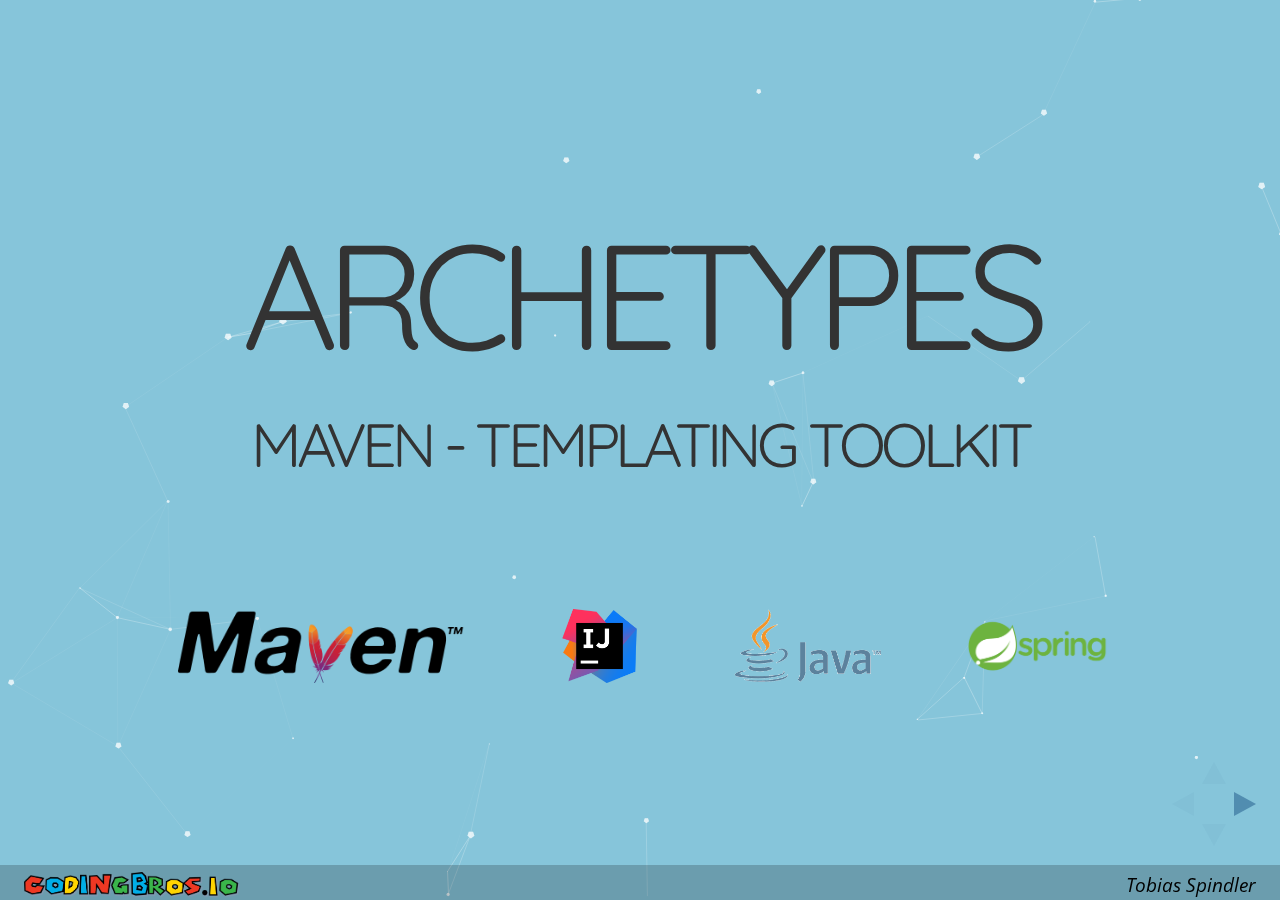
<file: archetypes/presentation/index.html>
<!doctype html>
<html>
<head>
    <meta charset="utf-8">
    <meta name="viewport" content="width=device-width, initial-scale=1.0, maximum-scale=1.0, user-scalable=no">

    <title>Maven Archetypes</title>

    <link rel="stylesheet" href="css/reveal.css">
    <link rel="stylesheet" href="css/theme/codingbros.css">

    <!-- Theme used for syntax highlighting of code -->
    <link rel="stylesheet" href="lib/css/zenburn.css">

    <!-- Printing and PDF exports -->
    <script>
        var link = document.createElement('link');
        link.rel = 'stylesheet';
        link.type = 'text/css';
        link.href = window.location.search.match(/print-pdf/gi) ? 'css/print/pdf.css' : 'css/print/paper.css';
        document.getElementsByTagName('head')[0].appendChild(link);
    </script>
    <style>
        /*FIXME - Notes function is not well formatted. Press 'b' Button to see.*/
        .header1 header:after {
            content: "Table of Contents";
        }

        .header2 header:after {
            content: "What is a Maven archetype?";
        }

        .header3 header:after {
            content: "Create a custom Maven archetype";
        }

        .header4 header:after {
            content: "Rest-Taskforce reference archetype";
        }

        .header5 header:after {
            content: "Outlook";
        }

    </style>
</head>
<body>

<div class="reveal">
    <div id="particles-js">
        <canvas class="particles-js-canvas-el" style="width: 100%; height: 100%;"></canvas>
    </div>
    <header class="codingbros-slideheader"></header>
    <div class="slides">
        <section data-transition="zoom">
            <h1>Archetypes</h1>
            <h3>Maven - Templating Toolkit</h3>

            <div> <!--<FIXME - should be done in css by own theme-class-->
                <br>
                <br>
                <img class="blocked" src="img/maven-logo-black-on-white.png" height="60">
                <img class="blocked" src="img/intellij-logo.png" height="60"/>
				<img class="blocked" src="img/java-logo.png" height="60"/>
				<img class="blocked" src="img/spring-logo.png" height="60"/>
            </div>

        </section>
        <section data-transition="convex" data-state="header1">
            <!--Inhaltsverzeichnis-->
            <ul>
                <li class="fragment">
                    <a href="#aboutarchetypes">What is a Maven archetype?</a>
                </li>
                <li class="fragment">
                    <a href="#createarchetypes">Create a custom Maven archetype</a>
                </li>
				<li class="fragment">
                    <a href="#restarchetype">Rest-Taskforce reference archetype</a>
                </li>
                <li class="fragment">
                    <a href="#more">Outlook</a>
                </li>
            </ul>
        </section>
        <section id="aboutarchetypes" data-transition="convex" data-state="header2">
            <section>
				<h3>What is in a maven project ?</h3>
				<img src="img/maven/structure.png"/>
			</section>
            <section>
                <blockquote>Maven archetype is a template used to create a skeleton app to build on.</blockquote>
            </section>
            <section>
                <h3>Structure</h3>
				<div style="display:flex; flex-direction: row; justify-content: center; align-items: center">
					<img src="img/maven/archetype_structure_plain.png"/>
					<div class="fragment" style="display:flex; flex-direction: row; justify-content: center; align-items: center">
					<img class="blocked" src="img/arrow_right.png" height="70px"/>
					
					<img src="img/maven/structure.png"/>
					</div>
				</div>
            </section>
			<section>
                <h3>archetype-metadata.xml</h3>
				<pre><code class="xml"><archetype-descriptor>
  <requiredProperties>
    {...}
  </requiredProperties>

  <fileSets>
    {...}
  </fileSets>

  <modules>
    {...}
  </modules>
</archetype-descriptor></code></pre>
			<p>See: <a href="https://maven.apache.org/archetype-archives/archetype-2.1/archetype-models/archetype-descriptor/archetype-descriptor.html">archetype-descriptor.html</a></p>
            </section>
			<section>
                <h3>archetype-metadata.xml</h3>
				<p>requiredProperties</p> 
				<pre><code class="xml"><requiredProperties>
   <requiredProperty key="version">
       <defaultValue>1.0.0-SNAPSHOT</defaultValue>
       <!--project should always start by semantic versioned versionnumber + snapshot.-->
       <validationRegex>^(\d+\.)(\d+\.)(\d+)(-SNAPSHOT)$</validationRegex>
   </requiredProperty>
</requiredProperties>
</code></pre>
            </section>
			<section>
                <h3>archetype-metadata.xml</h3>
				<p>fileSets</p> 
				<pre><code class="xml"><fileSet filtered="false" encoding="UTF-8">
    <directory></directory>
    <includes>
        <include>__gitignore__</include>
        <include>__Jenkinsfile__</include>
    </includes>
</fileSet>
<fileSet filtered="true">
    <directory>src/main/java/__packageInPathFormat__</directory>
    <includes>
        <include>**/*.java</include>
    </includes>
</fileSet>
</code></pre>
            </section>
			<section>
                <h3>archetype-metadata.xml</h3>
				<p>modules</p> 
				<pre><code class="xml"><modules>
  <module id=.. dir=.. name=.. >

    <fileSets>
      <fileSet filtered=.. packaged=.. encoding=.. >
        <directory/>
        <includes/>
        <excludes/>
      </fileSet>
    </fileSets>

    <modules>
      <module>...recursion...<module>
    </modules>
  </module>
</modules>
</code></pre>
            </section>
        </section>
        <section id="createarchetypes" data-transition="convex" data-state="header3">
            <section>
                <h3>Archetype to generate an archetype ???</h3>
                <img class="blocked" src="img/yodawg.jpg"/>
            </section>
            <section>
                <h3>How ?</h3>
				<table>
					<tr class="fragment">
						<td>
							<b>archetypeGroupId</b>
						</td>
						<td>
							org.apache.maven.archetypes
						</td>
					</tr>
					<tr class="fragment">
						<td>
							<b>archetypeArtifactId</b>
						</td>
						<td>
							maven-archetype-archetype
						</td>
					</tr>
					<tr class="fragment">
						<td>
							<b>archetypeVersion</b>
						</td>
						<td>
							1.3 (or newer)
						</td>
					</tr>
				</table>
                <pre class="fragment"><code class="xml">mvn archetype:generate 
-DarchetypeGroupId=org.apache.maven.archetypes 
-DarchetypeArtifactId=maven-archetype-archetype 
-DarchetypeVersion=1.3</code></pre>
				<div class="fragment">
					<h3>Or</h3>
					<img class="blocked" src="img/intellij-logo.png" height="60"/>
					<img class="blocked" src="img/eclipse-logo.png" height="60"/>
				</div>	
            </section>
			<section>
                <img class="blocked" src="img/demo.jpg"/>
            </section>
            <section>
                <img class="dropped" src="img/maven/process.png" />
            </section>
        </section>
		
		<section id="restarchetype" data-state="header4" data-transition="convex">
			<section>
				<h3>DCC Rest Archetype</h3>
				<table class="fragment">
					<tr>
						<td>
							<b>archetypeGroupId</b>
						</td>
						<td>
							com.onea****etype
						</td>
					</tr>
					<tr>
						<td>
							<b>archetypeArtifactId</b>
						</td>
						<td>
							rest-archetype
						</td>
					</tr>
					<tr>
						<td>
							<b>archetypeVersion</b>
						</td>
						<td>
							1.0.0-SNAPSHOT
						</td>
					</tr>
	
				</table>
				<div class="fragment">
					<p>Maven</p>
					<pre><code class="xml">mvn archetype:generate 
-DarchetypeGroupId=com.one****
-DarchetypeArtifactId=rest-archetype
-DarchetypeVersion=1.0.0-SNAPSHOT <!--will be released soon&trade;-->
-DdeveloperName=****
-DdeveloperMail=**** 
-DdeveloperId=****</code></pre>
				</div>
				<div class="fragment">
					<p>mvnj</p>	
					<pre><code class="xml">mvnj -g rest-archetype 1.0.0-SNAPSHOT</code></pre>
				</div>
			</section>
            <section>
				<h3>Time for a Demo!</h3>
				<img src="img/demo2.jpg" height="400px"/>
            </section>
        </section>
        <section id="more" data-transition="convex">
            <section data-background="img/holy.gif"/></section>
			<section data-state="header5">
				<a><h3>DCC Initializr</h3>
				<img src="img/initializr.png"/></a>
			</section>
        </section>
        <section>
		<section data-transition="convex">
            <h3>Questions ?? </h3>
            <img src="img/questions.jpg" height="450"/>
        </section>
		<section data-state="blibla">
			<p style="font-size: 7em !important; font-style:italic; font-family: 'Edwardian Script ITC' !important; color:white !important">Fin</p>
			<img class="blocked fragment" data-autoslide="3000" src="img/fin.gif" height="200px"/>
			<img class="blocked fragment" data-autoslide="3000" src="img/fin.gif" height="200px"/>
			<img class="blocked fragment" data-autoslide="3000" src="img/fin.gif" height="200px"/>
		</section>
		</section>
    </div>
</div>



<div class="footerbar">
	<!--FIXME - Coding Bros Logo Margin-Top + ProgessBar Height -->
    <!--FIXME - images sizes should only be as big as needed-->
    <a target="_blank" href="http://codingbros.io" ><img src="img/codingbros_logo.png"/></a>
    <p>Tobias Spindler</p>
</div>
<script src="js/particles/particles.min.js"></script>
<script src="js/particles/main.js"></script>

<script src="lib/js/head.min.js"></script>
<script src="js/reveal.js"></script>

<script>
// More info https://github.com/hakimel/reveal.js#configuration
Reveal.initialize({
history: true,

// More info https://github.com/hakimel/reveal.js#dependencies
dependencies: [
{src: 'plugin/markdown/marked.js'},
{src: 'plugin/markdown/markdown.js'},
{src: 'plugin/notes/notes.js', async: true},
{
src: 'plugin/highlight/highlight.js', async: true, callback: function () {
hljs.initHighlightingOnLoad();
}
}
]
});
</script>
</body>
</html>
</file>
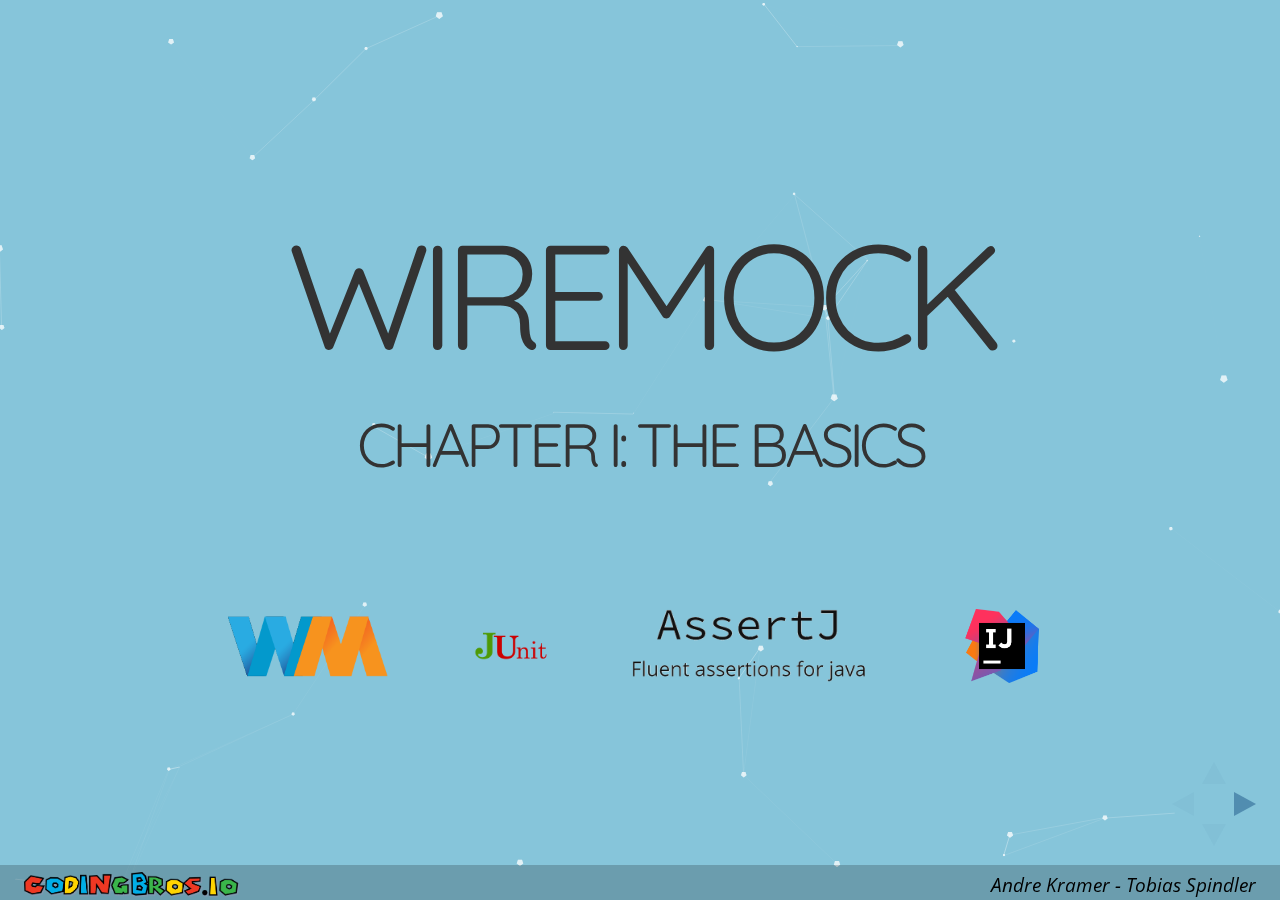
<file: wiremock/chapter1/presentation/index.html>
<!doctype html>
<html>
<head>
	<link rel="shortcut icon" href="img/favicon.png" type="image/png" />
	<link rel="icon" src="img/favicon.png" type="image/png" />
    <meta charset="utf-8">
    <meta name="viewport" content="width=device-width, initial-scale=1.0, maximum-scale=1.0, user-scalable=no">

    <title>Wiremock (1/3)</title>

    <link rel="stylesheet" href="css/reveal.css">
    <link rel="stylesheet" href="css/theme/codingbros.css">

    <!-- Theme used for syntax highlighting of code -->
    <link rel="stylesheet" href="lib/css/zenburn.css">

    <!-- Printing and PDF exports -->
    <script>
        var link = document.createElement('link');
        link.rel = 'stylesheet';
        link.type = 'text/css';
        link.href = window.location.search.match(/print-pdf/gi) ? 'css/print/pdf.css' : 'css/print/paper.css';
        document.getElementsByTagName('head')[0].appendChild(link);
    </script>
    <style>
        /*FIXME - Notes function is not well formatted. Press 'b' Button to see.*/
        .header1 header:after {
            content: "Table of Contents";
        }

        .header2 header:after {
            content: "About Wiremock";
        }

        .header3 header:after {
            content: "Example";
        }

        .header4 header:after {
            content: "Simulating Faults";
        }

        .header5 header:after {
            content: "Secure Connections";
        }

        .header6 header:after {
            content: "Outlook";
        }

    </style>
</head>
<body>

<div class="reveal">
    <div id="particles-js">
        <canvas class="particles-js-canvas-el" style="width: 100%; height: 100%;"></canvas>
    </div>
    <header class="codingbros-slideheader"></header>
    <div class="slides">
        <section data-transition="zoom">
            <h1>Wiremock</h1>
            <h3>Chapter I: The Basics</h3>

            <div> <!--<FIXME - should be done in css by own theme-class-->
                <br>
                <br>
                <img class="blocked" src="img/wiremock-logo.png" height="60">
                <img class="blocked" src="img/junit-logo.png" height="60"/>
                <img class="blocked" src="img/assertj-logo.png" height="60"/>
                <img class="blocked" src="img/intellij-logo.png" height="60"/>
            </div>

        </section>
        <section data-transition="convex" data-state="header1">
            <!--Inhaltsverzeichnis-->
            <ul>
                <li class="fragment">
                    <a href="#aboutwm">About Wiremock</a>
                </li>
                <li class="fragment">
                    <a href="#demo">Demo</a>
                </li>
				<li class="fragment">
                    <a href="#faults">Simulating Faults</a>
                </li>
                <li class="fragment">
                    <a href="#ssl">Secure Connections</a>
                </li>
                <li class="fragment">
                    <a href="#more">Outlook</a>
                </li>
            </ul>
        </section>
        <section id="aboutwm" data-transition="convex" data-state="header2">
            <!--About Wiremock, Produktinfos-->
            <section>
                <blockquote>WireMock is a library for stubbing and mocking web services. It constructs an HTTP server that we could connect to as we would to an actual web service.</blockquote>
                <pre><code class="xml"><dependency>
    <groupId>com.github.tomakehurst</groupId>
    <artifactId>wiremock</artifactId>
    <version>${wiremock.latest}</version>
    <scope>test</scope>
</dependency>
</code></pre>
                <br/>
                <ul>
                    <li class="fragment">
                        <b>Simulator/MockServer</b> for HTTP-based APIs
                    </li>
                    <li class="fragment">
                        <b>Stay productive</b> when an API you depend on doesn't exist
                    </li>
                    <li class="fragment">
                        <b>Testing</b> of <b>edge cases and failures</b> that the real API won't reliably produce
                    </li>
                </ul>
            </section>
            <section>
                <h3>Flexible Deployment</h3>
                <p>Run WireMock from within a </p>
                <ul class="fragment">
                    <li>
                        Java Application
                    </li>
                    <li>
                        JUnit Test
                    </li>
                    <li>
                        Servlet Container
                    </li>
                    <li>
                        Standalone Process
                    </li>
                </ul>
            </section>
            <section>
                <h3>Powerful Request Matching</h3>
                <div class="fragment">
                <p>Matches&hellip;</p>
                <ul>
                    <li>
                        Request URLs
                    </li>
                    <li>
                        Methods
                    </li>
                    <li>
                        Headers
                    </li>
                    <li>
                        Cookies
                    </li>
                    <li>
                        Bodies
                    </li>
                </ul>
                <p>&hellip;using a wide variety of strategies.</p>
                </div>
                <div class="fragment">
                    <p>First class support for JSON and XML.</p>
                    <img class="blocked" src="img/json-logo.png" height="95px"/>
                    <img class="blocked" src="img/xml-logo.png" height="95px"/>
                </div>
            </section>
            <section>
                <h3>Record and Playback</h3>
                <p>Get up and running quickly by <b>capturing</b> traffic <b>to</b> and <b>from</b> an existing API.</p>
                <img class="dropped" src="img/wiremock.png" height="330px"/>
            </section>
        </section>
        <section id="demo" data-transition="convex" data-state="header3">
            <!-- Wie sieht das aus -->
            <section>
                <img src="img/show-demo.jpg"/>
                <h3 class="fragment">Ok, Leonidas !</br> Let's have a look&hellip;</h3>
            </section>
            <section>
                <h3>Components of shown Example</h3>
                <!--no formatting here - except linebreaks!-->
                <pre><code class="java">@Test
public void testPositive() {
	//arrange
	stubFor(get(urlEqualTo("/game/info/difficulty"))
			.willReturn(aResponse()
					.withStatus(HttpStatus.SC_OK)
					.withHeader(HttpHeaders.CONTENT_TYPE, MediaType.TEXT_PLAIN)
					.withBody(Difficulty.OVER9000.name())));

	//act
	Response result = restResourceUnderTest.loadCurrentDifficulty();

	//assert
	assertThat(result.getStatus()).isEqualTo(HttpStatus.SC_OK);
	assertThat(result.readEntity(String.class)).contains("OVER9000");
	&hellip;
}</code></pre>
				<table>
					<tr class="fragment">
						<td>
							<b>Arrange</b>
						</td>
						<td>
							Setup your REST-Service implementation simulated by Wiremock.
						</td>
					</tr>
					<tr class="fragment">
						<td>
							<b>Act</b>
						</td>
						<td>
							REST-Client  calls simulated Service implementation.
						</td>
					</tr>
					<tr class="fragment">
						<td>
							<b>Assert</b>
						</td>
						<td>
							Do your assertions for call meta-information, data-integrity, etc.
						</td>
					</tr>
				</table>
            </section>
        </section>
		
		<section id="faults" data-state="header4" data-transition="convex">
            <!-- Simulating Faults -> http://wiremock.org/docs/simulating-faults/-->
            <section>
				<h3>Delays</h3>
                <pre><code class="java">stubFor(get(urlEqualTo("/delayed")).willReturn(
        aResponse()
                .withStatus(200)
                .withFixedDelay(2000)));</code></pre>

			<p><b>Delays</b> can be configured as follows:
			<table>
				<tr class="fragment">
					<td>
						<b>.withFixedDelay()</b>
					</td>
					<td>
						all responses are delayed by x milliseconds
					</td>
				</tr>
				<tr class="fragment">
					<td>
						<b>.withUniformRandomDelay()</b>
					</td>
					<td>
						all responses are delayed randomly using a <a href="https://www.wolframalpha.com/input/?i=uniformdistribution(100,+1000)">uniform distribution</a>
					</td>
				</tr>
				<tr class="fragment">
					<td>
						<b>.withLogNormalRandomDelay()</b>
					</td>
					<td>
						all responses are delayed randomly using a <a href="https://www.wolframalpha.com/input/?i=lognormaldistribution(log(90),+0.4)">log-normal distribution</a>
					</td>
				</tr>

			</table>
			</section>
            <section>
				<h3>Bad responses</h3>
				<pre><code class="java">stubFor(get(urlEqualTo("/fault"))
	.willReturn(aResponse()
		.withFault(Fault.MALFORMED_RESPONSE_CHUNK)));</code></pre>
				<p>The <b>Fault</b>.java enum has the following options:
				<table>
					<tr class="fragment">
						<td>
							<b>EMPTY_RESPONSE</b>
						</td>
						<td>
							Returns a completely empty response.
						</td>
					</tr>
				<tr class="fragment">
					<td>
						<b>RANDOM_DATA_THEN_CLOSE</b>
					</td>
					<td>
						Sends random data, then closes the connection.
					</td>
				</tr>
				<tr class="fragment">
						<td>
							<b>MALFORMED_RESPONSE_CHUNK</b>
						</td>
						<td>
							Sends an OK (200) status header, then garbage 💩, then closes the connection.
						</td>
					</tr>

				</table>
                <!-- faulty responses-->
            </section>
        </section>

        <section id="ssl" data-state="header5" data-transition="convex">
            <!-- SSL -->
            <section><!-- key generation -->
				<pre style="width:910px !important"><code>keytool -genkey -keyalg RSA -alias selfsigned -keystore keystore.jks -storepass password -validity 360 -keysize 2048</code></pre>
				<ul>
					<div class="fragment">
                    <li>
                        What is your first and last name ?
						<ul>
							<li>
							Common Name (<b>CN</b>) -> localhost
							</li>
						</ul>	
                    </li>
					</div>
					<div class="fragment">
                    <li>
                        What is the name of your organizational unit ?
						<ul>
							<li>
							Organizational Unit (<b>OU</b>) -> &hellip;
							</li>
						</ul>	
                    </li>
                    <li>
                        What is the name of your organization ?
						<ul>
							<li>
							Organization (<b>O</b>) -> &hellip;
							</li>
						</ul>	
                    </li>
					<li>
                        What is the name of your City or Locality ?
						<ul>
							<li>
							Locality (<b>L</b>) -> &hellip;
							</li>
						</ul>	
                    </li>
					<li>
                        What is the name of your State or Province ?
						<ul>
							<li>
							State (<b>ST</b>) -> &hellip;
							</li>
						</ul>	
                    </li>
					<li>
                        What is the two-letter country code for this unit ?
						<ul>
							<li>
							Country (<b>C</b>) -> DE
							</li>
						</ul>	
                    </li>
					</div>
                </ul>
            </section>
            <section>
			<pre><code class="java">@Rule
public WireMockRule wireMock = new WireMockRule(wireMockConfig()
		.dynamicHttpsPort()
		.keystorePath("src/test/resources/wiremock.jks")
		.keystorePassword("password"));

private static final String BASE_URL = "https://localhost:";</code></pre>
				<p>To use SSL during testing the WireMockRule needs a config with:
				<table>
					<tr class="fragment">
						<td>
							<b>.dynamicHttpsPort()</b>
						</td>
						<td>
							Configures WireMock to allocate an https port.
						</td>
					</tr>
					<tr class="fragment">
						<td>
							<b>.keystorePath()</b>
						</td>
						<td>
							The path to the keystore that stores your certificate
						</td>
					</tr>
					<tr class="fragment">
						<td>
							<b>.keystorePassword()</b>
						</td>
						<td>
							Your companies intranet password 🙈
						</td>
					</tr>
				</table>
            </section>
        </section>
        <section id="more" data-transition="convex">
            <section data-background="img/even-more.gif">
                <h1 style="color:goldenrod; font-weight: bold">There's even more!</h1>
            </section>
            <section data-state="header6">
                <h3>Chapter II - Advanced Testing</h3>
				<table>
					<tr>
						<td>
							<b>Request-Matching</b>
						</td>
						<td>
							How to build a better stub
						</td>
					</tr>
					<tr>
						<td>
							<b>JSON/XML Data Bodies</b>
						</td>
						<td>
							Work with more complex bodies
						</td>
					</tr>
					<tr>
						<td>
							<b>Verification</b>
						</td>
						<td>
							Verify correct behaviour of your code
						</td>
					</tr>
				</table>
            </section>
            <!-- Ausblick Even More-->
        </section>
        <section>
		<section data-transition="convex">
            <h3>Do you have any&hellip; </h3>
            <img src="img/questions.gif" height="450"/>
        </section>
		<section data-state="blibla">
			<p style="font-size: 7em !important; font-style:italic; font-family: 'Edwardian Script ITC' !important; color:white !important">Fin</p>
			<img class="blocked fragment" data-autoslide="3000" src="img/fin.gif" height="200px"/>
			<img class="blocked fragment" data-autoslide="3000" src="img/fin.gif" height="200px"/>
			<img class="blocked fragment" data-autoslide="3000" src="img/fin.gif" height="200px"/>
		</section>
		</section>
    </div>
</div>



<div class="footerbar">
	<!--FIXME - Coding Bros Logo Margin-Top + ProgessBar Height -->
    <!--FIXME - images sizes should only be as big as needed-->
    <a target="_blank" href="http://codingbros.io" ><img src="img/codingbros_logo.png"/></a>
    <p>Andre Kramer - Tobias Spindler</p>
</div>
<script src="js/particles/particles.min.js"></script>
<script src="js/particles/main.js"></script>

<script src="lib/js/head.min.js"></script>
<script src="js/reveal.js"></script>

<script>
// More info https://github.com/hakimel/reveal.js#configuration
Reveal.initialize({
history: true,

// More info https://github.com/hakimel/reveal.js#dependencies
dependencies: [
{src: 'plugin/markdown/marked.js'},
{src: 'plugin/markdown/markdown.js'},
{src: 'plugin/notes/notes.js', async: true},
{
src: 'plugin/highlight/highlight.js', async: true, callback: function () {
hljs.initHighlightingOnLoad();
}
}
]
});
</script>
</body>
</html>
</file>
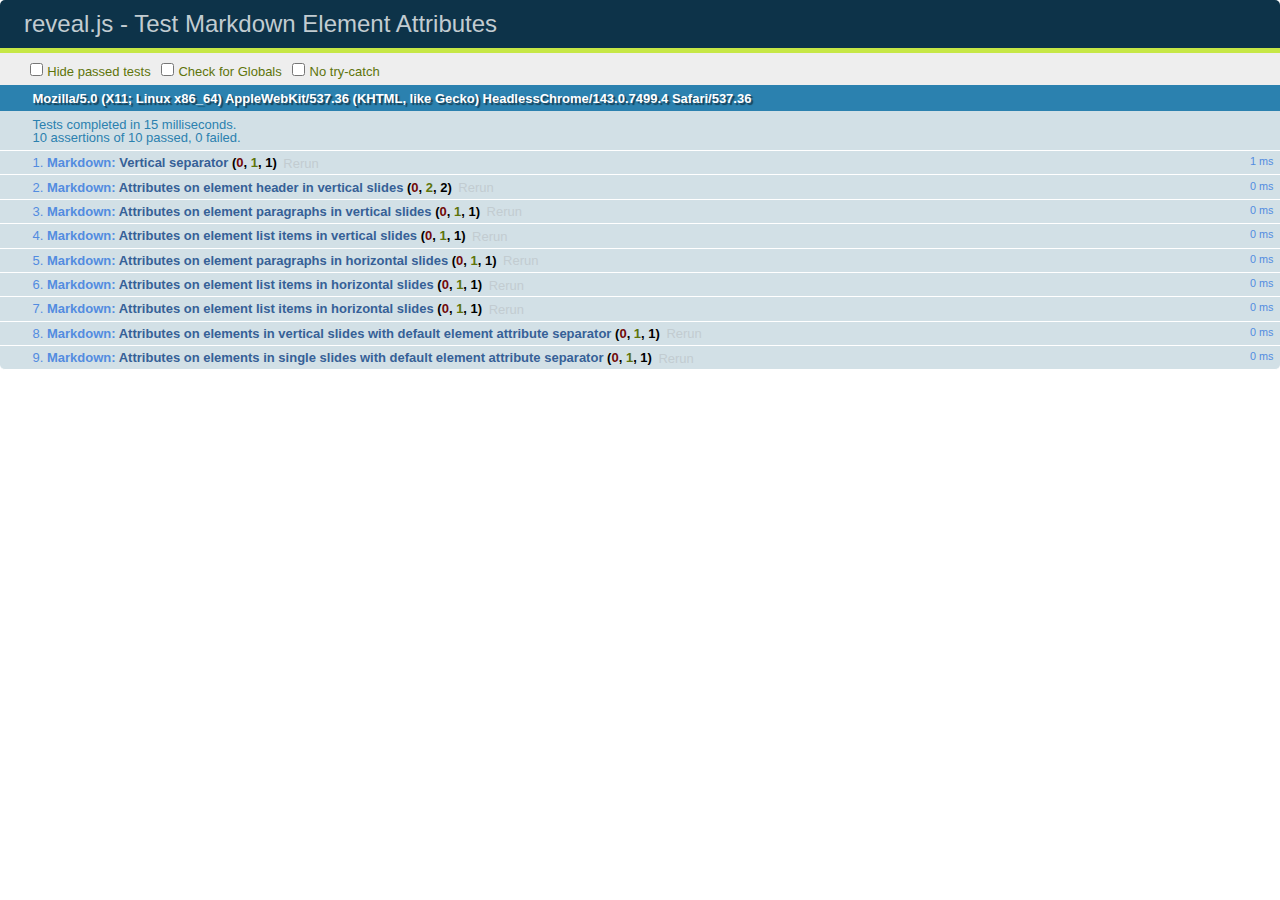
<file: archetypes/presentation/test/test-markdown-element-attributes.html>
<!doctype html>
<html lang="en">

	<head>
		<meta charset="utf-8">

		<title>reveal.js - Test Markdown Element Attributes</title>

		<link rel="stylesheet" href="../css/reveal.css">
		<link rel="stylesheet" href="qunit-1.12.0.css">
	</head>

	<body style="overflow: auto;">

		<div id="qunit"></div>
		<div id="qunit-fixture"></div>

		<div class="reveal" style="display: none;">

			<div class="slides">

				<!-- <section data-markdown="example.md" data-separator="^\n\n\n" data-separator-vertical="^\n\n"></section> -->

				<!-- Slides are separated by newline + three dashes + newline, vertical slides identical but two dashes -->
				<section data-markdown data-separator="^\n---\n$" data-separator-vertical="^\n--\n$" data-element-attributes="{_\s*?([^}]+?)}">>
					<script type="text/template">
						## Slide 1.1
						<!-- {_class="fragment fade-out" data-fragment-index="1"} -->

						--

						## Slide 1.2
						<!-- {_class="fragment shrink"} -->

						Paragraph 1
						<!-- {_class="fragment grow"} -->

						Paragraph 2
						<!-- {_class="fragment grow"} -->

						- list item 1 <!-- {_class="fragment grow"} -->
						- list item 2 <!-- {_class="fragment grow"} -->
						- list item 3 <!-- {_class="fragment grow"} -->


						---

						## Slide 2


						Paragraph 1.2  
						multi-line <!-- {_class="fragment highlight-red"} -->

						Paragraph 2.2 <!-- {_class="fragment highlight-red"} -->

						Paragraph 2.3 <!-- {_class="fragment highlight-red"} -->

						Paragraph 2.4 <!-- {_class="fragment highlight-red"} -->

						- list item 1 <!-- {_class="fragment highlight-green"} -->
						- list item 2<!-- {_class="fragment highlight-green"} -->
						- list item 3<!-- {_class="fragment highlight-green"} -->
						- list item 4
						<!-- {_class="fragment highlight-green"} -->
						- list item 5<!-- {_class="fragment highlight-green"} -->

						Test

						![Example Picture](examples/assets/image2.png)
						<!-- {_class="reveal stretch"} -->

					</script>
				</section>



				<section 	data-markdown data-separator="^\n\n\n"
									data-separator-vertical="^\n\n"
									data-separator-notes="^Note:"
									data-charset="utf-8">
					<script type="text/template">
						# Test attributes in Markdown with default separator
						## Slide 1 Def <!-- .element: class="fragment highlight-red" data-fragment-index="1" -->


						## Slide 2 Def
						<!-- .element: class="fragment highlight-red" -->

					</script>
				</section>

				<section data-markdown>
				  <script type="text/template">
					## Hello world
					A paragraph
					<!-- .element: class="fragment highlight-blue" -->
				  </script>
				</section>

				<section data-markdown>
				  <script type="text/template">
					## Hello world

					Multiple  
					Line
					<!-- .element: class="fragment highlight-blue" -->
				  </script>
				</section>

				<section data-markdown>
				  <script type="text/template">
					## Hello world

					Test<!-- .element: class="fragment highlight-blue" -->

					More Test
				  </script>
				</section>


			</div>

		</div>

		<script src="../lib/js/head.min.js"></script>
		<script src="../js/reveal.js"></script>
		<script src="../plugin/markdown/marked.js"></script>
		<script src="../plugin/markdown/markdown.js"></script>
		<script src="qunit-1.12.0.js"></script>

		<script src="test-markdown-element-attributes.js"></script>

	</body>
</html>
</file>
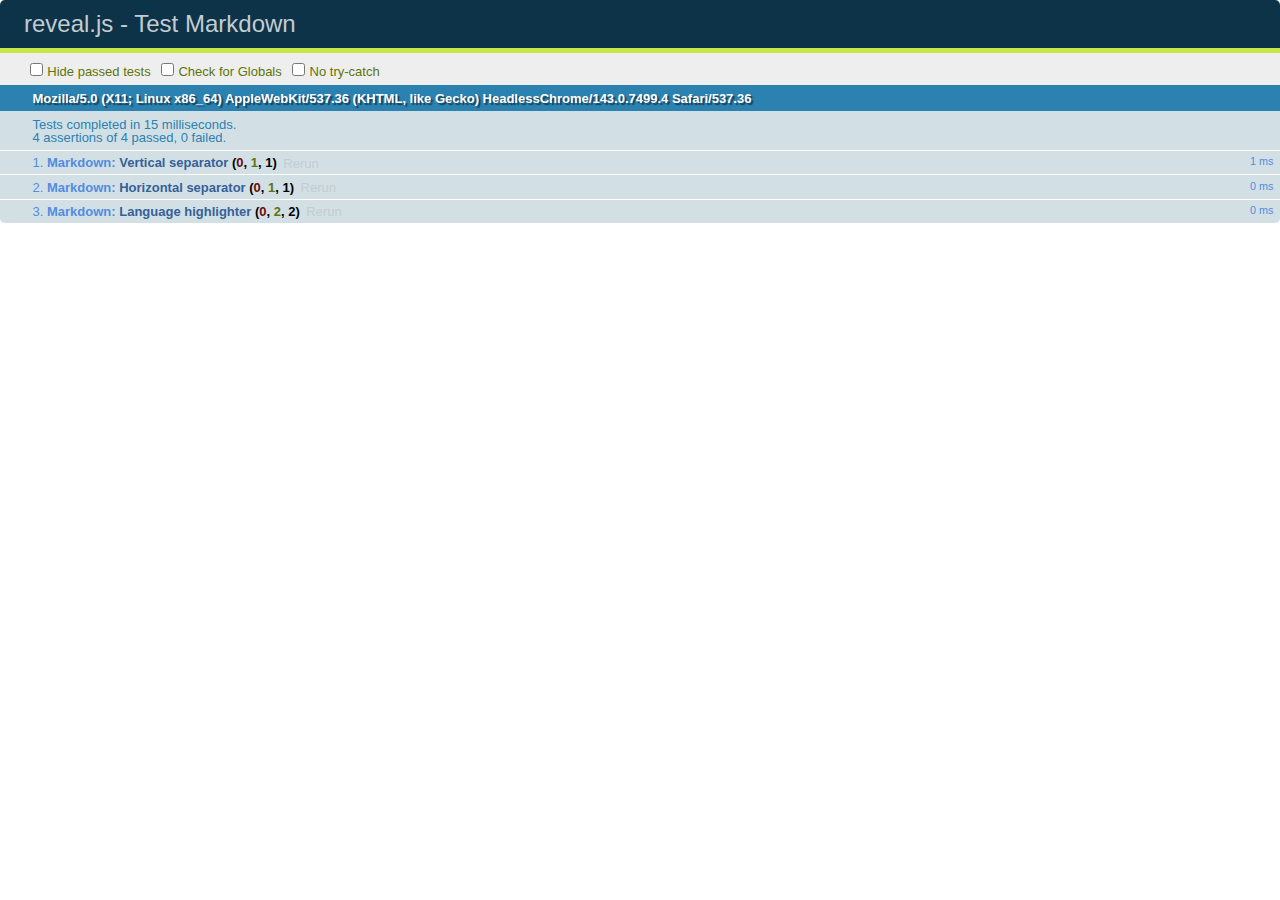
<file: archetypes/presentation/test/test-markdown-external.html>
<!doctype html>
<html lang="en">

	<head>
		<meta charset="utf-8">

		<title>reveal.js - Test Markdown</title>

		<link rel="stylesheet" href="../css/reveal.css">
		<link rel="stylesheet" href="qunit-1.12.0.css">
	</head>

	<body style="overflow: auto;">

		<div id="qunit"></div>
  		<div id="qunit-fixture"></div>

		<div class="reveal" style="display: none;">

			<div class="slides">
				<section data-markdown="simple.md" data-separator="^\n\n\n" data-separator-vertical="^\n\n"></section>
			</div>

		</div>

		<script src="../lib/js/head.min.js"></script>
		<script src="../js/reveal.js"></script>
		<script src="../plugin/highlight/highlight.js"></script>
		<script src="../plugin/markdown/marked.js"></script>
		<script src="../plugin/markdown/markdown.js"></script>
		<script src="qunit-1.12.0.js"></script>

		<script src="test-markdown-external.js"></script>

	</body>
</html>
</file>
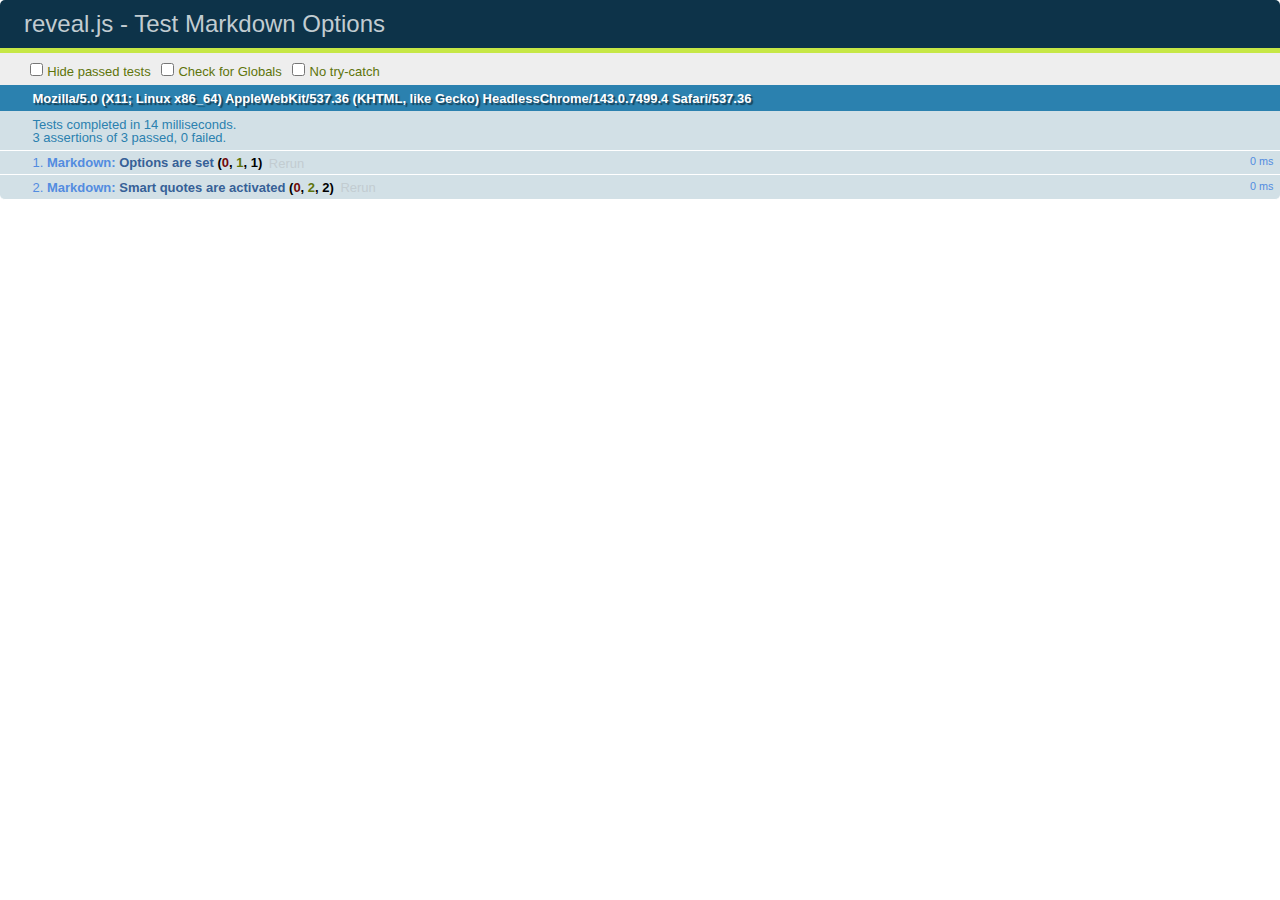
<file: archetypes/presentation/test/test-markdown-options.html>
<!doctype html>
<html lang="en">

	<head>
		<meta charset="utf-8">

		<title>reveal.js - Test Markdown Options</title>

		<link rel="stylesheet" href="../css/reveal.css">
		<link rel="stylesheet" href="qunit-1.12.0.css">
	</head>

	<body style="overflow: auto;">

		<div id="qunit"></div>
		<div id="qunit-fixture"></div>

		<div class="reveal" style="display: none;">

			<div class="slides">

				<section data-markdown>
					<script type="text/template">
						## Testing Markdown Options

						This "slide" should contain 'smart' quotes.
					</script>
				</section>

			</div>

		</div>

		<script src="../lib/js/head.min.js"></script>
		<script src="../js/reveal.js"></script>
		<script src="qunit-1.12.0.js"></script>

		<script src="test-markdown-options.js"></script>

	</body>
</html>
</file>
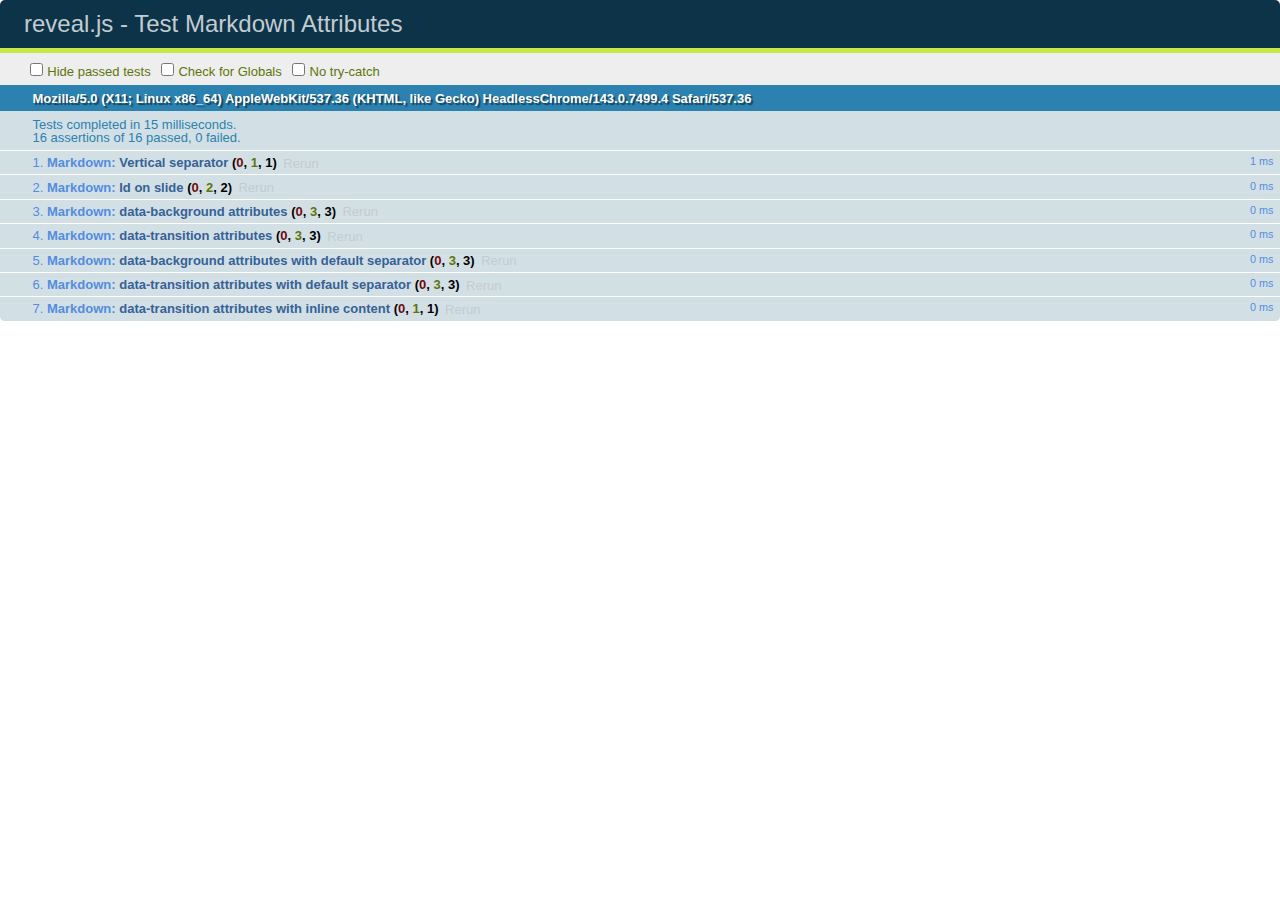
<file: archetypes/presentation/test/test-markdown-slide-attributes.html>
<!doctype html>
<html lang="en">

	<head>
		<meta charset="utf-8">

		<title>reveal.js - Test Markdown Attributes</title>

		<link rel="stylesheet" href="../css/reveal.css">
		<link rel="stylesheet" href="qunit-1.12.0.css">
	</head>

	<body style="overflow: auto;">

		<div id="qunit"></div>
		<div id="qunit-fixture"></div>

		<div class="reveal" style="display: none;">

			<div class="slides">

				<!-- <section data-markdown="example.md" data-separator="^\n\n\n" data-separator-vertical="^\n\n"></section> -->

				<!-- Slides are separated by three lines, vertical slides by two lines, attributes are one any line starting with (spaces and) two dashes -->
				<section 	data-markdown data-separator="^\n\n\n"
									data-separator-vertical="^\n\n"
									data-separator-notes="^Note:"
									data-attributes="--\s(.*?)$"
									data-charset="utf-8">
					<script type="text/template">
						# Test attributes in Markdown
						## Slide 1



						## Slide 2
						<!-- -- id="slide2" data-transition="zoom" data-background="#A0C66B" -->


						## Slide 2.1
						<!-- -- data-background="#ff0000" data-transition="fade" -->


						## Slide 2.2
						[Link to Slide2](#/slide2)



						## Slide 3
						<!-- -- data-transition="zoom" data-background="#C6916B" -->



						## Slide 4
					</script>
				</section>

				<section 	data-markdown data-separator="^\n\n\n"
									data-separator-vertical="^\n\n"
									data-separator-notes="^Note:"
									data-charset="utf-8">
					<script type="text/template">
						# Test attributes in Markdown with default separator
						## Slide 1 Def



						## Slide 2 Def
						<!-- .slide: id="slide2def" data-transition="concave" data-background="#A7C66B" -->


						## Slide 2.1 Def
						<!-- .slide: data-background="#f70000" data-transition="page" -->


						## Slide 2.2 Def
						[Link to Slide2](#/slide2def)



						## Slide 3 Def
						<!-- .slide: data-transition="concave" data-background="#C7916B" -->



						## Slide 4
					</script>
				</section>

				<section data-markdown>
					<script type="text/template">
						<!-- .slide: data-background="#ff0000" -->
						## Hello world
					</script>
				</section>

				<section data-markdown>
					<script type="text/template">
						## Hello world
						<!-- .slide: data-background="#ff0000" -->
					</script>
				</section>

				<section data-markdown>
					<script type="text/template">
						## Hello world

						Test
						<!-- .slide: data-background="#ff0000" -->

						More Test
					</script>
				</section>

			</div>

		</div>

		<script src="../lib/js/head.min.js"></script>
		<script src="../js/reveal.js"></script>
		<script src="../plugin/markdown/marked.js"></script>
		<script src="../plugin/markdown/markdown.js"></script>
		<script src="qunit-1.12.0.js"></script>

		<script src="test-markdown-slide-attributes.js"></script>

	</body>
</html>
</file>
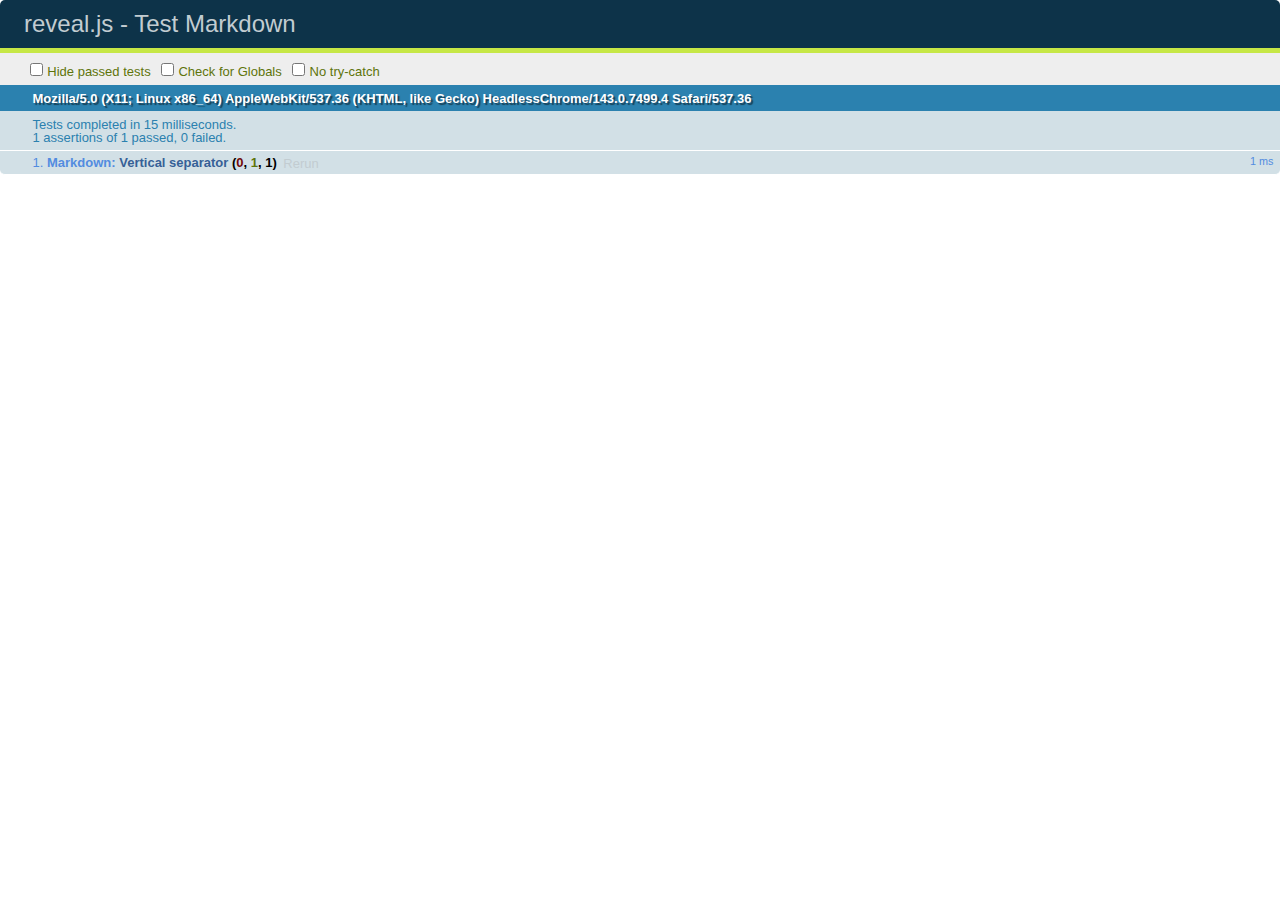
<file: archetypes/presentation/test/test-markdown.html>
<!doctype html>
<html lang="en">

	<head>
		<meta charset="utf-8">

		<title>reveal.js - Test Markdown</title>

		<link rel="stylesheet" href="../css/reveal.css">
		<link rel="stylesheet" href="qunit-1.12.0.css">
	</head>

	<body style="overflow: auto;">

		<div id="qunit"></div>
		<div id="qunit-fixture"></div>

		<div class="reveal" style="display: none;">

			<div class="slides">

				<!-- <section data-markdown="example.md" data-separator="^\n\n\n" data-separator-vertical="^\n\n"></section> -->

				<!-- Slides are separated by newline + three dashes + newline, vertical slides identical but two dashes -->
				<section data-markdown data-separator="^\n---\n$" data-separator-vertical="^\n--\n$">
					<script type="text/template">
						## Slide 1.1

						--

						## Slide 1.2

						---

						## Slide 2
					</script>
				</section>

			</div>

		</div>

		<script src="../lib/js/head.min.js"></script>
		<script src="../js/reveal.js"></script>
		<script src="../plugin/markdown/marked.js"></script>
		<script src="../plugin/markdown/markdown.js"></script>
		<script src="qunit-1.12.0.js"></script>

		<script src="test-markdown.js"></script>

	</body>
</html>
</file>
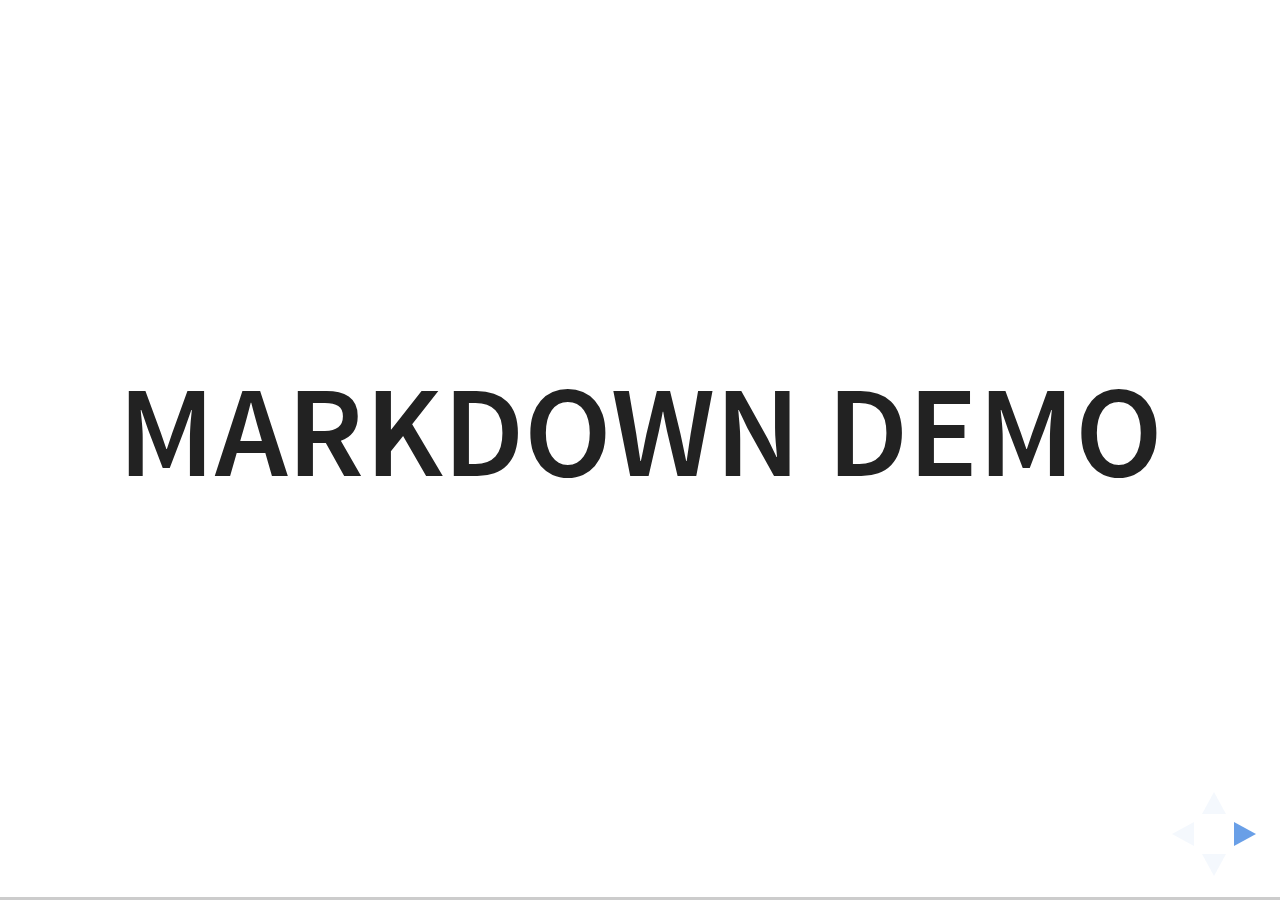
<file: archetypes/presentation/plugin/markdown/example.html>
<!doctype html>
<html lang="en">

	<head>
		<meta charset="utf-8">

		<title>reveal.js - Markdown Demo</title>

		<link rel="stylesheet" href="../../css/reveal.css">
		<link rel="stylesheet" href="../../css/theme/white.css" id="theme">

        <link rel="stylesheet" href="../../lib/css/zenburn.css">
	</head>

	<body>

		<div class="reveal">

			<div class="slides">

                <!-- Use external markdown resource, separate slides by three newlines; vertical slides by two newlines -->
                <section data-markdown="example.md" data-separator="^\n\n\n" data-separator-vertical="^\n\n"></section>

                <!-- Slides are separated by three dashes (quick 'n dirty regular expression) -->
                <section data-markdown data-separator="---">
                    <script type="text/template">
                        ## Demo 1
                        Slide 1
                        ---
                        ## Demo 1
                        Slide 2
                        ---
                        ## Demo 1
                        Slide 3
                    </script>
                </section>

                <!-- Slides are separated by newline + three dashes + newline, vertical slides identical but two dashes -->
                <section data-markdown data-separator="^\n---\n$" data-separator-vertical="^\n--\n$">
                    <script type="text/template">
                        ## Demo 2
                        Slide 1.1

                        --

                        ## Demo 2
                        Slide 1.2

                        ---

                        ## Demo 2
                        Slide 2
                    </script>
                </section>

                <!-- No "extra" slides, since there are no separators defined (so they'll become horizontal rulers) -->
                <section data-markdown>
                    <script type="text/template">
                        A

                        ---

                        B

                        ---

                        C
                    </script>
                </section>

                <!-- Slide attributes -->
                <section data-markdown>
                    <script type="text/template">
                        <!-- .slide: data-background="#000000" -->
                        ## Slide attributes
                    </script>
                </section>

                <!-- Element attributes -->
                <section data-markdown>
                    <script type="text/template">
                        ## Element attributes
                        - Item 1 <!-- .element: class="fragment" data-fragment-index="2" -->
                        - Item 2 <!-- .element: class="fragment" data-fragment-index="1" -->
                    </script>
                </section>

                <!-- Code -->
                <section data-markdown>
                    <script type="text/template">
                        ```php
                        public function foo()
                        {
                            $foo = array(
                                'bar' => 'bar'
                            )
                        }
                        ```
                    </script>
                </section>

            </div>
		</div>

		<script src="../../lib/js/head.min.js"></script>
		<script src="../../js/reveal.js"></script>

		<script>

			Reveal.initialize({
				controls: true,
				progress: true,
				history: true,
				center: true,

				// Optional libraries used to extend on reveal.js
				dependencies: [
					{ src: '../../lib/js/classList.js', condition: function() { return !document.body.classList; } },
					{ src: 'marked.js', condition: function() { return !!document.querySelector( '[data-markdown]' ); } },
                    { src: 'markdown.js', condition: function() { return !!document.querySelector( '[data-markdown]' ); } },
                    { src: '../highlight/highlight.js', async: true, callback: function() { hljs.initHighlightingOnLoad(); } },
					{ src: '../notes/notes.js' }
				]
			});

		</script>

	</body>
</html>
</file>
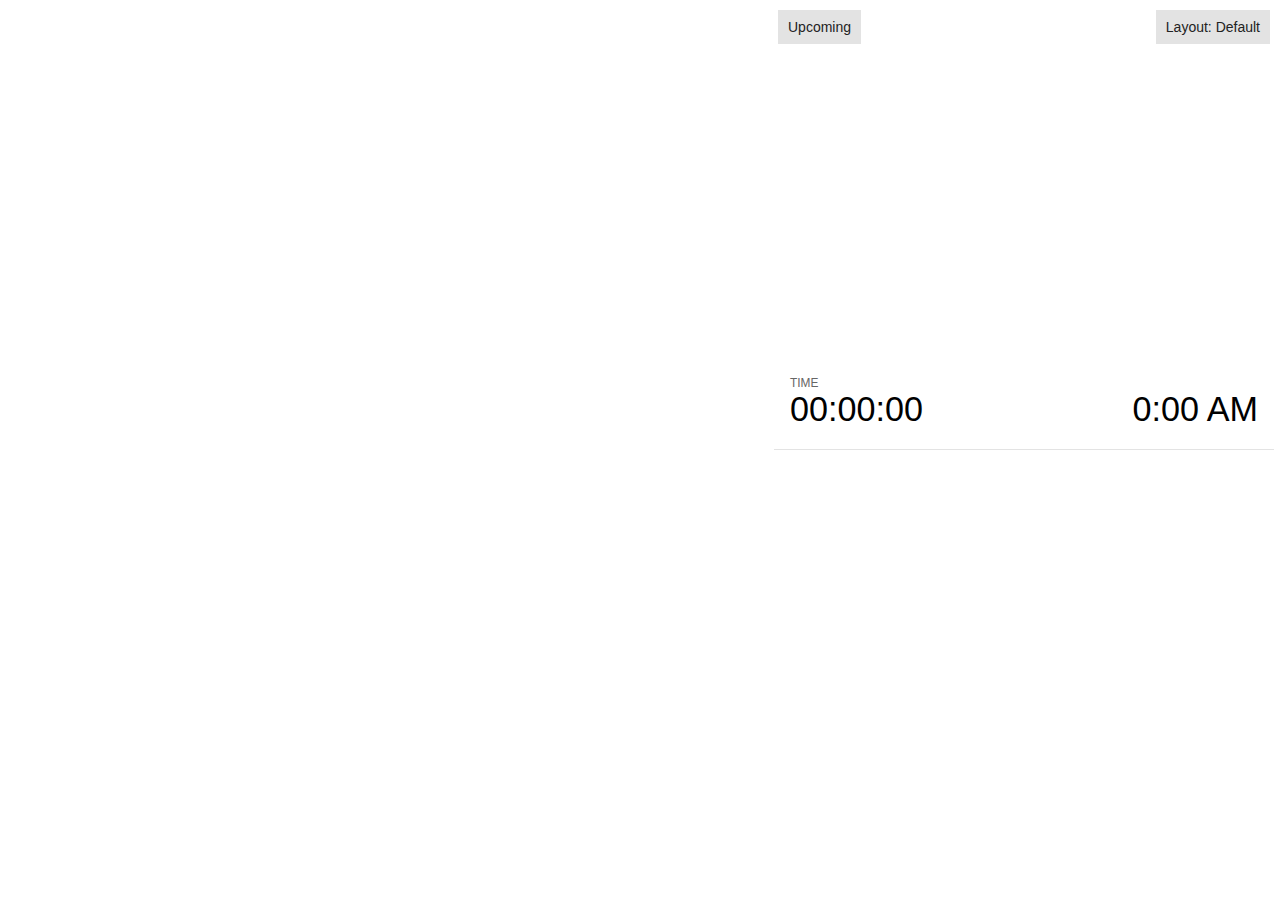
<file: archetypes/presentation/plugin/notes/notes.html>
<!doctype html>
<html lang="en">
	<head>
		<meta charset="utf-8">

		<title>reveal.js - Slide Notes</title>

		<style>
			body {
				font-family: Helvetica;
				font-size: 18px;
			}

			#current-slide,
			#upcoming-slide,
			#speaker-controls {
				padding: 6px;
				box-sizing: border-box;
				-moz-box-sizing: border-box;
			}

			#current-slide iframe,
			#upcoming-slide iframe {
				width: 100%;
				height: 100%;
				border: 1px solid #ddd;
			}

			#current-slide .label,
			#upcoming-slide .label {
				position: absolute;
				top: 10px;
				left: 10px;
				z-index: 2;
			}

			.overlay-element {
				height: 34px;
				line-height: 34px;
				padding: 0 10px;
				text-shadow: none;
				background: rgba( 220, 220, 220, 0.8 );
				color: #222;
				font-size: 14px;
			}

			.overlay-element.interactive:hover {
				background: rgba( 220, 220, 220, 1 );
			}

			#current-slide {
				position: absolute;
				width: 60%;
				height: 100%;
				top: 0;
				left: 0;
				padding-right: 0;
			}

			#upcoming-slide {
				position: absolute;
				width: 40%;
				height: 40%;
				right: 0;
				top: 0;
			}

			/* Speaker controls */
			#speaker-controls {
				position: absolute;
				top: 40%;
				right: 0;
				width: 40%;
				height: 60%;
				overflow: auto;
				font-size: 18px;
			}

				.speaker-controls-time.hidden,
				.speaker-controls-notes.hidden {
					display: none;
				}

				.speaker-controls-time .label,
				.speaker-controls-notes .label {
					text-transform: uppercase;
					font-weight: normal;
					font-size: 0.66em;
					color: #666;
					margin: 0;
				}

				.speaker-controls-time {
					border-bottom: 1px solid rgba( 200, 200, 200, 0.5 );
					margin-bottom: 10px;
					padding: 10px 16px;
					padding-bottom: 20px;
					cursor: pointer;
				}

				.speaker-controls-time .reset-button {
					opacity: 0;
					float: right;
					color: #666;
					text-decoration: none;
				}
				.speaker-controls-time:hover .reset-button {
					opacity: 1;
				}

				.speaker-controls-time .timer,
				.speaker-controls-time .clock {
					width: 50%;
					font-size: 1.9em;
				}

				.speaker-controls-time .timer {
					float: left;
				}

				.speaker-controls-time .clock {
					float: right;
					text-align: right;
				}

				.speaker-controls-time span.mute {
					color: #bbb;
				}

				.speaker-controls-notes {
					padding: 10px 16px;
				}

				.speaker-controls-notes .value {
					margin-top: 5px;
					line-height: 1.4;
					font-size: 1.2em;
				}

			/* Layout selector */
			#speaker-layout {
				position: absolute;
				top: 10px;
				right: 10px;
				color: #222;
				z-index: 10;
			}
				#speaker-layout select {
					position: absolute;
					width: 100%;
					height: 100%;
					top: 0;
					left: 0;
					border: 0;
					box-shadow: 0;
					cursor: pointer;
					opacity: 0;

					font-size: 1em;
					background-color: transparent;

					-moz-appearance: none;
					-webkit-appearance: none;
					-webkit-tap-highlight-color: rgba(0, 0, 0, 0);
				}

				#speaker-layout select:focus {
					outline: none;
					box-shadow: none;
				}

			.clear {
				clear: both;
			}

			/* Speaker layout: Wide */
			body[data-speaker-layout="wide"] #current-slide,
			body[data-speaker-layout="wide"] #upcoming-slide {
				width: 50%;
				height: 45%;
				padding: 6px;
			}

			body[data-speaker-layout="wide"] #current-slide {
				top: 0;
				left: 0;
			}

			body[data-speaker-layout="wide"] #upcoming-slide {
				top: 0;
				left: 50%;
			}

			body[data-speaker-layout="wide"] #speaker-controls {
				top: 45%;
				left: 0;
				width: 100%;
				height: 50%;
				font-size: 1.25em;
			}

			/* Speaker layout: Tall */
			body[data-speaker-layout="tall"] #current-slide,
			body[data-speaker-layout="tall"] #upcoming-slide {
				width: 45%;
				height: 50%;
				padding: 6px;
			}

			body[data-speaker-layout="tall"] #current-slide {
				top: 0;
				left: 0;
			}

			body[data-speaker-layout="tall"] #upcoming-slide {
				top: 50%;
				left: 0;
			}

			body[data-speaker-layout="tall"] #speaker-controls {
				padding-top: 40px;
				top: 0;
				left: 45%;
				width: 55%;
				height: 100%;
				font-size: 1.25em;
			}

			/* Speaker layout: Notes only */
			body[data-speaker-layout="notes-only"] #current-slide,
			body[data-speaker-layout="notes-only"] #upcoming-slide {
				display: none;
			}

			body[data-speaker-layout="notes-only"] #speaker-controls {
				padding-top: 40px;
				top: 0;
				left: 0;
				width: 100%;
				height: 100%;
				font-size: 1.25em;
			}

			@media screen and (max-width: 1080px) {
				body[data-speaker-layout="default"] #speaker-controls {
					font-size: 16px;
				}
			}

			@media screen and (max-width: 900px) {
				body[data-speaker-layout="default"] #speaker-controls {
					font-size: 14px;
				}
			}

			@media screen and (max-width: 800px) {
				body[data-speaker-layout="default"] #speaker-controls {
					font-size: 12px;
				}
			}

		</style>
	</head>

	<body>

		<div id="current-slide"></div>
		<div id="upcoming-slide"><span class="overlay-element label">Upcoming</span></div>
		<div id="speaker-controls">
			<div class="speaker-controls-time">
				<h4 class="label">Time <span class="reset-button">Click to Reset</span></h4>
				<div class="clock">
					<span class="clock-value">0:00 AM</span>
				</div>
				<div class="timer">
					<span class="hours-value">00</span><span class="minutes-value">:00</span><span class="seconds-value">:00</span>
				</div>
				<div class="clear"></div>
			</div>

			<div class="speaker-controls-notes hidden">
				<h4 class="label">Notes</h4>
				<div class="value"></div>
			</div>
		</div>
		<div id="speaker-layout" class="overlay-element interactive">
			<span class="speaker-layout-label"></span>
			<select class="speaker-layout-dropdown"></select>
		</div>

		<script src="../../plugin/markdown/marked.js"></script>
		<script>

			(function() {

				var notes,
					notesValue,
					currentState,
					currentSlide,
					upcomingSlide,
					layoutLabel,
					layoutDropdown,
					connected = false;

				var SPEAKER_LAYOUTS = {
					'default': 'Default',
					'wide': 'Wide',
					'tall': 'Tall',
					'notes-only': 'Notes only'
				};

				setupLayout();

				window.addEventListener( 'message', function( event ) {

					var data = JSON.parse( event.data );

					// The overview mode is only useful to the reveal.js instance
					// where navigation occurs so we don't sync it
					if( data.state ) delete data.state.overview;

					// Messages sent by the notes plugin inside of the main window
					if( data && data.namespace === 'reveal-notes' ) {
						if( data.type === 'connect' ) {
							handleConnectMessage( data );
						}
						else if( data.type === 'state' ) {
							handleStateMessage( data );
						}
					}
					// Messages sent by the reveal.js inside of the current slide preview
					else if( data && data.namespace === 'reveal' ) {
						if( /ready/.test( data.eventName ) ) {
							// Send a message back to notify that the handshake is complete
							window.opener.postMessage( JSON.stringify({ namespace: 'reveal-notes', type: 'connected'} ), '*' );
						}
						else if( /slidechanged|fragmentshown|fragmenthidden|paused|resumed/.test( data.eventName ) && currentState !== JSON.stringify( data.state ) ) {

							window.opener.postMessage( JSON.stringify({ method: 'setState', args: [ data.state ]} ), '*' );

						}
					}

				} );

				/**
				 * Called when the main window is trying to establish a
				 * connection.
				 */
				function handleConnectMessage( data ) {

					if( connected === false ) {
						connected = true;

						setupIframes( data );
						setupKeyboard();
						setupNotes();
						setupTimer();
					}

				}

				/**
				 * Called when the main window sends an updated state.
				 */
				function handleStateMessage( data ) {

					// Store the most recently set state to avoid circular loops
					// applying the same state
					currentState = JSON.stringify( data.state );

					// No need for updating the notes in case of fragment changes
					if ( data.notes ) {
						notes.classList.remove( 'hidden' );
						notesValue.style.whiteSpace = data.whitespace;
						if( data.markdown ) {
							notesValue.innerHTML = marked( data.notes );
						}
						else {
							notesValue.innerHTML = data.notes;
						}
					}
					else {
						notes.classList.add( 'hidden' );
					}

					// Update the note slides
					currentSlide.contentWindow.postMessage( JSON.stringify({ method: 'setState', args: [ data.state ] }), '*' );
					upcomingSlide.contentWindow.postMessage( JSON.stringify({ method: 'setState', args: [ data.state ] }), '*' );
					upcomingSlide.contentWindow.postMessage( JSON.stringify({ method: 'next' }), '*' );

				}

				// Limit to max one state update per X ms
				handleStateMessage = debounce( handleStateMessage, 200 );

				/**
				 * Forward keyboard events to the current slide window.
				 * This enables keyboard events to work even if focus
				 * isn't set on the current slide iframe.
				 */
				function setupKeyboard() {

					document.addEventListener( 'keydown', function( event ) {
						currentSlide.contentWindow.postMessage( JSON.stringify({ method: 'triggerKey', args: [ event.keyCode ] }), '*' );
					} );

				}

				/**
				 * Creates the preview iframes.
				 */
				function setupIframes( data ) {

					var params = [
						'receiver',
						'progress=false',
						'history=false',
						'transition=none',
						'autoSlide=0',
						'backgroundTransition=none'
					].join( '&' );

					var urlSeparator = /\?/.test(data.url) ? '&' : '?';
					var hash = '#/' + data.state.indexh + '/' + data.state.indexv;
					var currentURL = data.url + urlSeparator + params + '&postMessageEvents=true' + hash;
					var upcomingURL = data.url + urlSeparator + params + '&controls=false' + hash;

					currentSlide = document.createElement( 'iframe' );
					currentSlide.setAttribute( 'width', 1280 );
					currentSlide.setAttribute( 'height', 1024 );
					currentSlide.setAttribute( 'src', currentURL );
					document.querySelector( '#current-slide' ).appendChild( currentSlide );

					upcomingSlide = document.createElement( 'iframe' );
					upcomingSlide.setAttribute( 'width', 640 );
					upcomingSlide.setAttribute( 'height', 512 );
					upcomingSlide.setAttribute( 'src', upcomingURL );
					document.querySelector( '#upcoming-slide' ).appendChild( upcomingSlide );

				}

				/**
				 * Setup the notes UI.
				 */
				function setupNotes() {

					notes = document.querySelector( '.speaker-controls-notes' );
					notesValue = document.querySelector( '.speaker-controls-notes .value' );

				}

				/**
				 * Create the timer and clock and start updating them
				 * at an interval.
				 */
				function setupTimer() {

					var start = new Date(),
						timeEl = document.querySelector( '.speaker-controls-time' ),
						clockEl = timeEl.querySelector( '.clock-value' ),
						hoursEl = timeEl.querySelector( '.hours-value' ),
						minutesEl = timeEl.querySelector( '.minutes-value' ),
						secondsEl = timeEl.querySelector( '.seconds-value' );

					function _updateTimer() {

						var diff, hours, minutes, seconds,
							now = new Date();

						diff = now.getTime() - start.getTime();
						hours = Math.floor( diff / ( 1000 * 60 * 60 ) );
						minutes = Math.floor( ( diff / ( 1000 * 60 ) ) % 60 );
						seconds = Math.floor( ( diff / 1000 ) % 60 );

						clockEl.innerHTML = now.toLocaleTimeString( 'en-US', { hour12: true, hour: '2-digit', minute:'2-digit' } );
						hoursEl.innerHTML = zeroPadInteger( hours );
						hoursEl.className = hours > 0 ? '' : 'mute';
						minutesEl.innerHTML = ':' + zeroPadInteger( minutes );
						minutesEl.className = minutes > 0 ? '' : 'mute';
						secondsEl.innerHTML = ':' + zeroPadInteger( seconds );

					}

					// Update once directly
					_updateTimer();

					// Then update every second
					setInterval( _updateTimer, 1000 );

					timeEl.addEventListener( 'click', function() {
						start = new Date();
						_updateTimer();
						return false;
					} );

				}

				/**
				 * Sets up the speaker view layout and layout selector.
				 */
				function setupLayout() {

					layoutDropdown = document.querySelector( '.speaker-layout-dropdown' );
					layoutLabel = document.querySelector( '.speaker-layout-label' );

					// Render the list of available layouts
					for( var id in SPEAKER_LAYOUTS ) {
						var option = document.createElement( 'option' );
						option.setAttribute( 'value', id );
						option.textContent = SPEAKER_LAYOUTS[ id ];
						layoutDropdown.appendChild( option );
					}

					// Monitor the dropdown for changes
					layoutDropdown.addEventListener( 'change', function( event ) {

						setLayout( layoutDropdown.value );

					}, false );

					// Restore any currently persisted layout
					setLayout( getLayout() );

				}

				/**
				 * Sets a new speaker view layout. The layout is persisted
				 * in local storage.
				 */
				function setLayout( value ) {

					var title = SPEAKER_LAYOUTS[ value ];

					layoutLabel.innerHTML = 'Layout' + ( title ? ( ': ' + title ) : '' );
					layoutDropdown.value = value;

					document.body.setAttribute( 'data-speaker-layout', value );

					// Persist locally
					if( window.localStorage ) {
						window.localStorage.setItem( 'reveal-speaker-layout', value );
					}

				}

				/**
				 * Returns the ID of the most recently set speaker layout
				 * or our default layout if none has been set.
				 */
				function getLayout() {

					if( window.localStorage ) {
						var layout = window.localStorage.getItem( 'reveal-speaker-layout' );
						if( layout ) {
							return layout;
						}
					}

					// Default to the first record in the layouts hash
					for( var id in SPEAKER_LAYOUTS ) {
						return id;
					}

				}

				function zeroPadInteger( num ) {

					var str = '00' + parseInt( num );
					return str.substring( str.length - 2 );

				}

				/**
				 * Limits the frequency at which a function can be called.
				 */
				function debounce( fn, ms ) {

					var lastTime = 0,
						timeout;

					return function() {

						var args = arguments;
						var context = this;

						clearTimeout( timeout );

						var timeSinceLastCall = Date.now() - lastTime;
						if( timeSinceLastCall > ms ) {
							fn.apply( context, args );
							lastTime = Date.now();
						}
						else {
							timeout = setTimeout( function() {
								fn.apply( context, args );
								lastTime = Date.now();
							}, ms - timeSinceLastCall );
						}

					}

				}

			})();

		</script>
	</body>
</html>
</file>
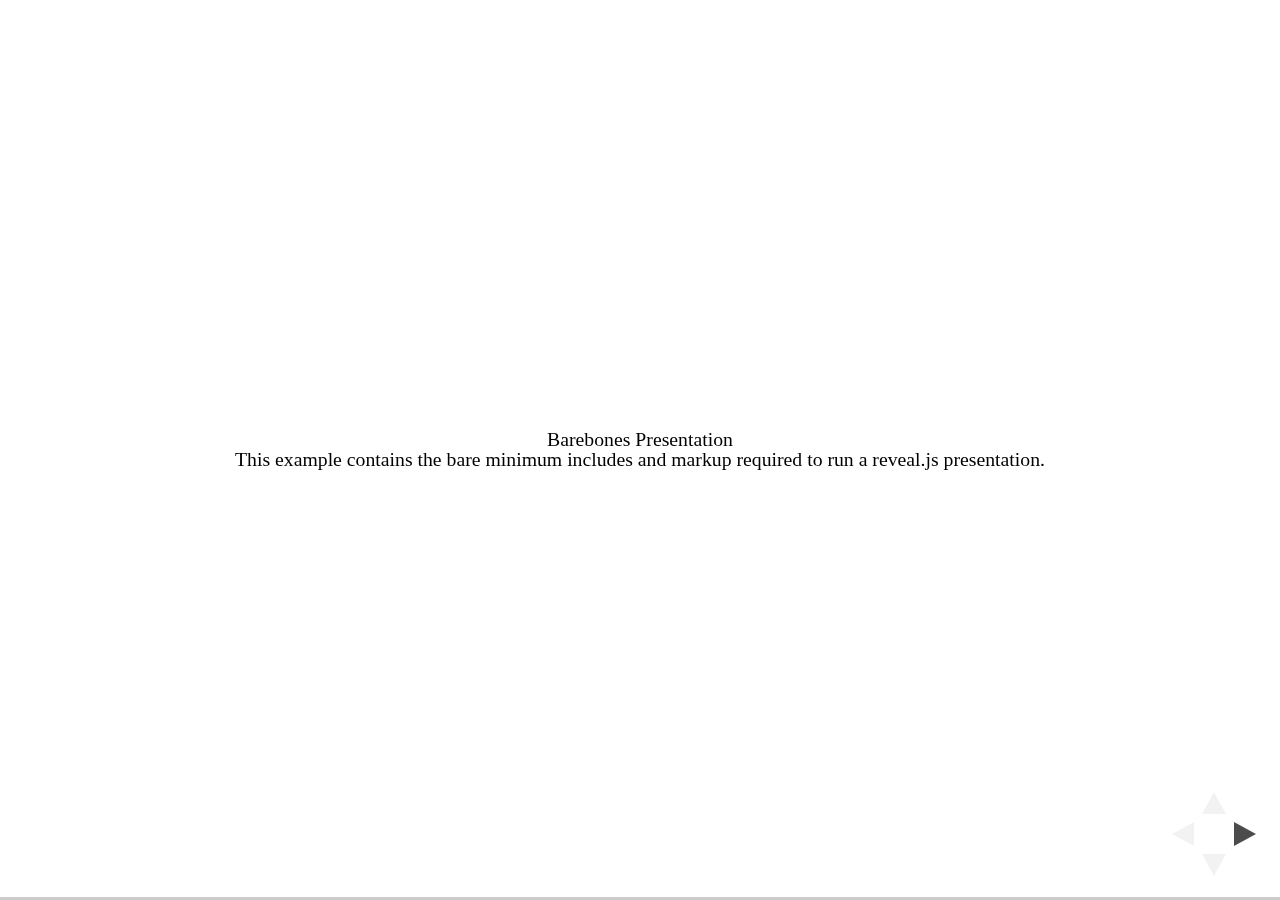
<file: archetypes/presentation/test/examples/barebones.html>
<!doctype html>
<html lang="en">

	<head>
		<meta charset="utf-8">

		<title>reveal.js - Barebones</title>

		<link rel="stylesheet" href="../../css/reveal.css">
	</head>

	<body>

		<div class="reveal">

			<div class="slides">

				<section>
					<h2>Barebones Presentation</h2>
					<p>This example contains the bare minimum includes and markup required to run a reveal.js presentation.</p>
				</section>

				<section>
					<h2>No Theme</h2>
					<p>There's no theme included, so it will fall back on browser defaults.</p>
				</section>

			</div>

		</div>

		<script src="../../js/reveal.js"></script>

		<script>

			Reveal.initialize();

		</script>

	</body>
</html>
</file>
<file: archetypes/presentation/css/theme/codingbros.css>
/**
 * Codingbros theme for reveal.js. forked by Sky-Theme
 *
 * Copyright (C) 2011-2012 Hakim El Hattab, http://hakim.se
 */
@import url(https://fonts.googleapis.com/css?family=Quicksand:400,700,400italic,700italic);
@import url(https://fonts.googleapis.com/css?family=Open+Sans:400italic,700italic,400,700);
.reveal a {
  line-height: 1.3em; }

/*// Background generator
@mixin bodyBackground() {
	@include radial-gradient( #add9e4, #f7fbfc );
}*/
/*********************************************
 * GLOBAL STYLES
 *********************************************/
body {
  background: #f7fbfc;
  background-color: #f7fbfc; }

.reveal {
  font-family: "Open Sans", sans-serif;
  font-size: 40px;
  font-weight: normal;
  color: #333; }

::selection {
  color: #fff;
  background: #134674;
  text-shadow: none; }

::-moz-selection {
  color: #fff;
  background: #134674;
  text-shadow: none; }

.reveal .slides > section,
.reveal .slides > section > section {
  line-height: 1.3;
  font-weight: inherit; }

/*********************************************
 * HEADERS
 *********************************************/
.reveal h1,
.reveal h2,
.reveal h3,
.reveal h4,
.reveal h5,
.reveal h6 {
  margin: 0 0 20px 0;
  color: #333;
  font-family: "Quicksand", sans-serif;
  font-weight: normal;
  line-height: 1.2;
  letter-spacing: -0.08em;
  text-transform: uppercase;
  text-shadow: none;
  word-wrap: break-word; }

.reveal h1 {
  font-size: 3.77em; }

.reveal h2 {
  font-size: 2.11em; }

.reveal h3 {
  font-size: 1.55em; }

.reveal h4 {
  font-size: 1em; }

.reveal h1 {
  text-shadow: none; }

/*********************************************
 * OTHER
 *********************************************/
.reveal p {
  margin: 20px 0;
  line-height: 1.3; }

/* Ensure certain elements are never larger than the slide itself */
.reveal img,
.reveal video,
.reveal iframe {
  max-width: 95%;
  max-height: 95%; }

.reveal strong,
.reveal b {
  font-weight: bold; }

.reveal em {
  font-style: italic; }

.reveal ol,
.reveal dl,
.reveal ul {
  display: inline-block;
  text-align: left;
  margin: 0 0 0 1em; }

.reveal ol {
  list-style-type: decimal; }

.reveal ul {
  list-style-type: disc; }

.reveal ul ul {
  list-style-type: square; }

.reveal ul ul ul {
  list-style-type: circle; }

.reveal ul ul,
.reveal ul ol,
.reveal ol ol,
.reveal ol ul {
  display: block;
  margin-left: 40px; }

.reveal dt {
  font-weight: bold; }

.reveal dd {
  margin-left: 40px; }

.reveal q,
.reveal blockquote {
  quotes: none; }

.reveal blockquote {
  display: block;
  position: relative;
  width: 70%;
  margin: 20px auto;
  padding: 5px;
  font-style: italic;
  background: rgba(255, 255, 255, 0.05);
  box-shadow: 0px 0px 2px rgba(0, 0, 0, 0.2); }

.reveal blockquote p:first-child,
.reveal blockquote p:last-child {
  display: inline-block; }

.reveal q {
  font-style: italic; }

.reveal pre {
  display: block;
  position: relative;
  width: 90%;
  margin: 20px auto;
  text-align: left;
  font-size: 0.55em;
  font-family: monospace;
  line-height: 1.2em;
  word-wrap: break-word;
  box-shadow: 0px 0px 6px rgba(0, 0, 0, 0.3); }

.reveal code {
  font-family: monospace; }

.reveal pre code {
  display: block;
  padding: 5px;
  overflow: auto;
  max-height: 400px;
  word-wrap: normal; }

.reveal table {
  margin: auto;
  border-collapse: collapse;
  border-spacing: 0; }

.reveal table th {
  font-weight: bold; }

.reveal table th,
.reveal table td {
  text-align: left;
  padding: 0.2em 0.5em 0.2em 0.5em;
  border-bottom: 1px solid; }

.reveal table th[align="center"],
.reveal table td[align="center"] {
  text-align: center; }

.reveal table th[align="right"],
.reveal table td[align="right"] {
  text-align: right; }

.reveal table tbody tr:last-child th,
.reveal table tbody tr:last-child td {
  border-bottom: none; }

.reveal sup {
  vertical-align: super; }

.reveal sub {
  vertical-align: sub; }

.reveal small {
  display: inline-block;
  font-size: 0.6em;
  line-height: 1.2em;
  vertical-align: top; }

.reveal small * {
  vertical-align: top; }

/*********************************************
 * LINKS
 *********************************************/
.reveal a {
  color: #3b759e;
  text-decoration: none;
  -webkit-transition: color .15s ease;
  -moz-transition: color .15s ease;
  transition: color .15s ease; }

.reveal a:hover {
  color: #74a7cb;
  text-shadow: none;
  border: none; }

.reveal .roll span:after {
  color: #fff;
  background: #264c66; }

/*********************************************
 * IMAGES
 *********************************************/
.reveal section img {
  margin: 15px 0px;
  background: rgba(255, 255, 255, 0.12);
  border: 4px solid #333;
  box-shadow: 0 0 10px rgba(0, 0, 0, 0.15); }

.reveal section img.plain {
  border: 0;
  box-shadow: none; }

.reveal a img {
  -webkit-transition: all .15s linear;
  -moz-transition: all .15s linear;
  transition: all .15s linear; }

.reveal a:hover img {
  background: rgba(255, 255, 255, 0.2);
  border-color: #3b759e;
  box-shadow: 0 0 20px rgba(0, 0, 0, 0.55); }

/*********************************************
 * NAVIGATION CONTROLS
 *********************************************/
.reveal .controls .navigate-left,
.reveal .controls .navigate-left.enabled {
  border-right-color: #3b759e; }

.reveal .controls .navigate-right,
.reveal .controls .navigate-right.enabled {
  border-left-color: #3b759e; }

.reveal .controls .navigate-up,
.reveal .controls .navigate-up.enabled {
  border-bottom-color: #3b759e; }

.reveal .controls .navigate-down,
.reveal .controls .navigate-down.enabled {
  border-top-color: #3b759e; }

.reveal .controls .navigate-left.enabled:hover {
  border-right-color: #74a7cb; }

.reveal .controls .navigate-right.enabled:hover {
  border-left-color: #74a7cb; }

.reveal .controls .navigate-up.enabled:hover {
  border-bottom-color: #74a7cb; }

.reveal .controls .navigate-down.enabled:hover {
  border-top-color: #74a7cb; }

/*********************************************
 * PROGRESS BAR
 *********************************************/
.reveal .progress {
  background: rgba(0, 0, 0, 0.2); }

.reveal .progress span {
  background: #3b759e;
  -webkit-transition: width 800ms cubic-bezier(0.26, 0.86, 0.44, 0.985);
  -moz-transition: width 800ms cubic-bezier(0.26, 0.86, 0.44, 0.985);
  transition: width 800ms cubic-bezier(0.26, 0.86, 0.44, 0.985); }

.progress {
  bottom: 30px !important;
  height: 5px !important; }

.controls {
  bottom: 40px !important; }

section {
  font-size: 0.8em !important; }

.footerbar {
  display: block;
  height: 30px;
  vertical-align: baseline;
  width: 100%;
  position: fixed;
  left: 0;
  bottom: 0;
  margin: 0;
  padding: 0;
  border: 0;
  background-color: rgba(0, 0, 0, 0.2); }
  .footerbar p {
    float: right;
    font-family: "Open Sans", sans-serif;
    font-size: 1.2em;
    font-style: italic;
    vertical-align: middle;
    text-align: center;
    line-height: 30px;
    margin: 0 24px; }
  .footerbar img {
    height: 26px;
    float: left;
    margin: 2px 24px; }

.codingbros-slideheader {
  font-family: "Quicksand", sans-serif !important;
  font-size: 50px !important;
  position: absolute;
  top: 50px;
  left: 100px;
  z-index: 500; }

.reveal section img.dropped {
  border: 0;
  box-shadow: 0 0 10px rgba(0, 0, 0, 0.15); }

.reveal section img.blocked {
  border: 0;
  box-shadow: none;
  margin: 0 30px;
  background: transparent !important; }

#particles-js {
  background: #86c5da;
  display: block;
  vertical-align: bottom;
  width: 100vw;
  min-height: 100vh;
  background-repeat: no-repeat;
  background-size: cover;
  background-attachment: fixed; }

#particles-js .particles-js-canvas-el {
  width: 100vw !important;
  height: 100vh !important; }
</file>
<file: archetypes/presentation/lib/css/zenburn.css>
/*

Zenburn style from voldmar.ru (c) Vladimir Epifanov <voldmar@voldmar.ru>
based on dark.css by Ivan Sagalaev

*/

.hljs {
  display: block;
  overflow-x: auto;
  padding: 0.5em;
  background: #3f3f3f;
  color: #dcdcdc;
}

.hljs-keyword,
.hljs-selector-tag,
.hljs-tag {
  color: #e3ceab;
}

.hljs-template-tag {
  color: #dcdcdc;
}

.hljs-number {
  color: #8cd0d3;
}

.hljs-variable,
.hljs-template-variable,
.hljs-attribute {
  color: #efdcbc;
}

.hljs-literal {
  color: #efefaf;
}

.hljs-subst {
  color: #8f8f8f;
}

.hljs-title,
.hljs-name,
.hljs-selector-id,
.hljs-selector-class,
.hljs-section,
.hljs-type {
  color: #efef8f;
}

.hljs-symbol,
.hljs-bullet,
.hljs-link {
  color: #dca3a3;
}

.hljs-deletion,
.hljs-string,
.hljs-built_in,
.hljs-builtin-name {
  color: #cc9393;
}

.hljs-addition,
.hljs-comment,
.hljs-quote,
.hljs-meta {
  color: #7f9f7f;
}


.hljs-emphasis {
  font-style: italic;
}

.hljs-strong {
  font-weight: bold;
}
</file>
<file: wiremock/chapter1/presentation/css/theme/codingbros.css>
/**
 * Codingbros theme for reveal.js. forked by Sky-Theme
 *
 * Copyright (C) 2011-2012 Hakim El Hattab, http://hakim.se
 */
@import url(https://fonts.googleapis.com/css?family=Quicksand:400,700,400italic,700italic);
@import url(https://fonts.googleapis.com/css?family=Open+Sans:400italic,700italic,400,700);
.reveal a {
  line-height: 1.3em; }

/*// Background generator
@mixin bodyBackground() {
	@include radial-gradient( #add9e4, #f7fbfc );
}*/
/*********************************************
 * GLOBAL STYLES
 *********************************************/
body {
  background: #f7fbfc;
  background-color: #f7fbfc; }

.reveal {
  font-family: "Open Sans", sans-serif;
  font-size: 40px;
  font-weight: normal;
  color: #333; }

::selection {
  color: #fff;
  background: #134674;
  text-shadow: none; }

::-moz-selection {
  color: #fff;
  background: #134674;
  text-shadow: none; }

.reveal .slides > section,
.reveal .slides > section > section {
  line-height: 1.3;
  font-weight: inherit; }

/*********************************************
 * HEADERS
 *********************************************/
.reveal h1,
.reveal h2,
.reveal h3,
.reveal h4,
.reveal h5,
.reveal h6 {
  margin: 0 0 20px 0;
  color: #333;
  font-family: "Quicksand", sans-serif;
  font-weight: normal;
  line-height: 1.2;
  letter-spacing: -0.08em;
  text-transform: uppercase;
  text-shadow: none;
  word-wrap: break-word; }

.reveal h1 {
  font-size: 3.77em; }

.reveal h2 {
  font-size: 2.11em; }

.reveal h3 {
  font-size: 1.55em; }

.reveal h4 {
  font-size: 1em; }

.reveal h1 {
  text-shadow: none; }

/*********************************************
 * OTHER
 *********************************************/
.reveal p {
  margin: 20px 0;
  line-height: 1.3; }

/* Ensure certain elements are never larger than the slide itself */
.reveal img,
.reveal video,
.reveal iframe {
  max-width: 95%;
  max-height: 95%; }

.reveal strong,
.reveal b {
  font-weight: bold; }

.reveal em {
  font-style: italic; }

.reveal ol,
.reveal dl,
.reveal ul {
  display: inline-block;
  text-align: left;
  margin: 0 0 0 1em; }

.reveal ol {
  list-style-type: decimal; }

.reveal ul {
  list-style-type: disc; }

.reveal ul ul {
  list-style-type: square; }

.reveal ul ul ul {
  list-style-type: circle; }

.reveal ul ul,
.reveal ul ol,
.reveal ol ol,
.reveal ol ul {
  display: block;
  margin-left: 40px; }

.reveal dt {
  font-weight: bold; }

.reveal dd {
  margin-left: 40px; }

.reveal q,
.reveal blockquote {
  quotes: none; }

.reveal blockquote {
  display: block;
  position: relative;
  width: 70%;
  margin: 20px auto;
  padding: 5px;
  font-style: italic;
  background: rgba(255, 255, 255, 0.05);
  box-shadow: 0px 0px 2px rgba(0, 0, 0, 0.2); }

.reveal blockquote p:first-child,
.reveal blockquote p:last-child {
  display: inline-block; }

.reveal q {
  font-style: italic; }

.reveal pre {
  display: block;
  position: relative;
  width: 90%;
  margin: 20px auto;
  text-align: left;
  font-size: 0.55em;
  font-family: monospace;
  line-height: 1.2em;
  word-wrap: break-word;
  box-shadow: 0px 0px 6px rgba(0, 0, 0, 0.3); }

.reveal code {
  font-family: monospace; }

.reveal pre code {
  display: block;
  padding: 5px;
  overflow: auto;
  max-height: 400px;
  word-wrap: normal; }

.reveal table {
  margin: auto;
  border-collapse: collapse;
  border-spacing: 0; }

.reveal table th {
  font-weight: bold; }

.reveal table th,
.reveal table td {
  text-align: left;
  padding: 0.2em 0.5em 0.2em 0.5em;
  border-bottom: 1px solid; }

.reveal table th[align="center"],
.reveal table td[align="center"] {
  text-align: center; }

.reveal table th[align="right"],
.reveal table td[align="right"] {
  text-align: right; }

.reveal table tbody tr:last-child th,
.reveal table tbody tr:last-child td {
  border-bottom: none; }

.reveal sup {
  vertical-align: super; }

.reveal sub {
  vertical-align: sub; }

.reveal small {
  display: inline-block;
  font-size: 0.6em;
  line-height: 1.2em;
  vertical-align: top; }

.reveal small * {
  vertical-align: top; }

/*********************************************
 * LINKS
 *********************************************/
.reveal a {
  color: #3b759e;
  text-decoration: none;
  -webkit-transition: color .15s ease;
  -moz-transition: color .15s ease;
  transition: color .15s ease; }

.reveal a:hover {
  color: #74a7cb;
  text-shadow: none;
  border: none; }

.reveal .roll span:after {
  color: #fff;
  background: #264c66; }

/*********************************************
 * IMAGES
 *********************************************/
.reveal section img {
  margin: 15px 0px;
  background: rgba(255, 255, 255, 0.12);
  border: 4px solid #333;
  box-shadow: 0 0 10px rgba(0, 0, 0, 0.15); }

.reveal section img.plain {
  border: 0;
  box-shadow: none; }

.reveal a img {
  -webkit-transition: all .15s linear;
  -moz-transition: all .15s linear;
  transition: all .15s linear; }

.reveal a:hover img {
  background: rgba(255, 255, 255, 0.2);
  border-color: #3b759e;
  box-shadow: 0 0 20px rgba(0, 0, 0, 0.55); }

/*********************************************
 * NAVIGATION CONTROLS
 *********************************************/
.reveal .controls .navigate-left,
.reveal .controls .navigate-left.enabled {
  border-right-color: #3b759e; }

.reveal .controls .navigate-right,
.reveal .controls .navigate-right.enabled {
  border-left-color: #3b759e; }

.reveal .controls .navigate-up,
.reveal .controls .navigate-up.enabled {
  border-bottom-color: #3b759e; }

.reveal .controls .navigate-down,
.reveal .controls .navigate-down.enabled {
  border-top-color: #3b759e; }

.reveal .controls .navigate-left.enabled:hover {
  border-right-color: #74a7cb; }

.reveal .controls .navigate-right.enabled:hover {
  border-left-color: #74a7cb; }

.reveal .controls .navigate-up.enabled:hover {
  border-bottom-color: #74a7cb; }

.reveal .controls .navigate-down.enabled:hover {
  border-top-color: #74a7cb; }

/*********************************************
 * PROGRESS BAR
 *********************************************/
.reveal .progress {
  background: rgba(0, 0, 0, 0.2); }

.reveal .progress span {
  background: #3b759e;
  -webkit-transition: width 800ms cubic-bezier(0.26, 0.86, 0.44, 0.985);
  -moz-transition: width 800ms cubic-bezier(0.26, 0.86, 0.44, 0.985);
  transition: width 800ms cubic-bezier(0.26, 0.86, 0.44, 0.985); }

.progress {
  bottom: 30px !important;
  height: 5px !important; }

.controls {
  bottom: 40px !important; }

section {
  font-size: 0.8em !important; }

.footerbar {
  display: block;
  height: 30px;
  vertical-align: baseline;
  width: 100%;
  position: fixed;
  left: 0;
  bottom: 0;
  margin: 0;
  padding: 0;
  border: 0;
  background-color: rgba(0, 0, 0, 0.2); }
  .footerbar p {
    float: right;
    font-family: "Open Sans", sans-serif;
    font-size: 1.2em;
    font-style: italic;
    vertical-align: middle;
    text-align: center;
    line-height: 30px;
    margin: 0 24px; }
  .footerbar img {
    height: 26px;
    float: left;
    margin: 2px 24px; }

.codingbros-slideheader {
  font-family: "Quicksand", sans-serif !important;
  font-size: 50px !important;
  position: absolute;
  top: 50px;
  left: 100px;
  z-index: 500; }

.reveal section img.dropped {
  border: 0;
  box-shadow: 0 0 10px rgba(0, 0, 0, 0.15); }

.reveal section img.blocked {
  border: 0;
  box-shadow: none;
  margin: 0 30px;
  background: transparent !important; }

#particles-js {
  background: #86c5da;
  display: block;
  vertical-align: bottom;
  width: 100vw;
  min-height: 100vh;
  background-repeat: no-repeat;
  background-size: cover;
  background-attachment: fixed; }

#particles-js .particles-js-canvas-el {
  width: 100vw !important;
  height: 100vh !important; }
</file>
<file: wiremock/chapter1/presentation/lib/css/zenburn.css>
/*

Zenburn style from voldmar.ru (c) Vladimir Epifanov <voldmar@voldmar.ru>
based on dark.css by Ivan Sagalaev

*/

.hljs {
  display: block;
  overflow-x: auto;
  padding: 0.5em;
  background: #3f3f3f;
  color: #dcdcdc;
}

.hljs-keyword,
.hljs-selector-tag,
.hljs-tag {
  color: #e3ceab;
}

.hljs-template-tag {
  color: #dcdcdc;
}

.hljs-number {
  color: #8cd0d3;
}

.hljs-variable,
.hljs-template-variable,
.hljs-attribute {
  color: #efdcbc;
}

.hljs-literal {
  color: #efefaf;
}

.hljs-subst {
  color: #8f8f8f;
}

.hljs-title,
.hljs-name,
.hljs-selector-id,
.hljs-selector-class,
.hljs-section,
.hljs-type {
  color: #efef8f;
}

.hljs-symbol,
.hljs-bullet,
.hljs-link {
  color: #dca3a3;
}

.hljs-deletion,
.hljs-string,
.hljs-built_in,
.hljs-builtin-name {
  color: #cc9393;
}

.hljs-addition,
.hljs-comment,
.hljs-quote,
.hljs-meta {
  color: #7f9f7f;
}


.hljs-emphasis {
  font-style: italic;
}

.hljs-strong {
  font-weight: bold;
}
</file>
<file: archetypes/presentation/css/theme/white.css>
/**
 * White theme for reveal.js. This is the opposite of the 'black' theme.
 *
 * By Hakim El Hattab, http://hakim.se
 */
@import url(../../lib/font/source-sans-pro/source-sans-pro.css);
section.has-dark-background, section.has-dark-background h1, section.has-dark-background h2, section.has-dark-background h3, section.has-dark-background h4, section.has-dark-background h5, section.has-dark-background h6 {
  color: #fff; }

/*********************************************
 * GLOBAL STYLES
 *********************************************/
body {
  background: #fff;
  background-color: #fff; }

.reveal {
  font-family: "Source Sans Pro", Helvetica, sans-serif;
  font-size: 42px;
  font-weight: normal;
  color: #222; }

::selection {
  color: #fff;
  background: #98bdef;
  text-shadow: none; }

::-moz-selection {
  color: #fff;
  background: #98bdef;
  text-shadow: none; }

.reveal .slides > section,
.reveal .slides > section > section {
  line-height: 1.3;
  font-weight: inherit; }

/*********************************************
 * HEADERS
 *********************************************/
.reveal h1,
.reveal h2,
.reveal h3,
.reveal h4,
.reveal h5,
.reveal h6 {
  margin: 0 0 20px 0;
  color: #222;
  font-family: "Source Sans Pro", Helvetica, sans-serif;
  font-weight: 600;
  line-height: 1.2;
  letter-spacing: normal;
  text-transform: uppercase;
  text-shadow: none;
  word-wrap: break-word; }

.reveal h1 {
  font-size: 2.5em; }

.reveal h2 {
  font-size: 1.6em; }

.reveal h3 {
  font-size: 1.3em; }

.reveal h4 {
  font-size: 1em; }

.reveal h1 {
  text-shadow: none; }

/*********************************************
 * OTHER
 *********************************************/
.reveal p {
  margin: 20px 0;
  line-height: 1.3; }

/* Ensure certain elements are never larger than the slide itself */
.reveal img,
.reveal video,
.reveal iframe {
  max-width: 95%;
  max-height: 95%; }

.reveal strong,
.reveal b {
  font-weight: bold; }

.reveal em {
  font-style: italic; }

.reveal ol,
.reveal dl,
.reveal ul {
  display: inline-block;
  text-align: left;
  margin: 0 0 0 1em; }

.reveal ol {
  list-style-type: decimal; }

.reveal ul {
  list-style-type: disc; }

.reveal ul ul {
  list-style-type: square; }

.reveal ul ul ul {
  list-style-type: circle; }

.reveal ul ul,
.reveal ul ol,
.reveal ol ol,
.reveal ol ul {
  display: block;
  margin-left: 40px; }

.reveal dt {
  font-weight: bold; }

.reveal dd {
  margin-left: 40px; }

.reveal q,
.reveal blockquote {
  quotes: none; }

.reveal blockquote {
  display: block;
  position: relative;
  width: 70%;
  margin: 20px auto;
  padding: 5px;
  font-style: italic;
  background: rgba(255, 255, 255, 0.05);
  box-shadow: 0px 0px 2px rgba(0, 0, 0, 0.2); }

.reveal blockquote p:first-child,
.reveal blockquote p:last-child {
  display: inline-block; }

.reveal q {
  font-style: italic; }

.reveal pre {
  display: block;
  position: relative;
  width: 90%;
  margin: 20px auto;
  text-align: left;
  font-size: 0.55em;
  font-family: monospace;
  line-height: 1.2em;
  word-wrap: break-word;
  box-shadow: 0px 0px 6px rgba(0, 0, 0, 0.3); }

.reveal code {
  font-family: monospace; }

.reveal pre code {
  display: block;
  padding: 5px;
  overflow: auto;
  max-height: 400px;
  word-wrap: normal; }

.reveal table {
  margin: auto;
  border-collapse: collapse;
  border-spacing: 0; }

.reveal table th {
  font-weight: bold; }

.reveal table th,
.reveal table td {
  text-align: left;
  padding: 0.2em 0.5em 0.2em 0.5em;
  border-bottom: 1px solid; }

.reveal table th[align="center"],
.reveal table td[align="center"] {
  text-align: center; }

.reveal table th[align="right"],
.reveal table td[align="right"] {
  text-align: right; }

.reveal table tbody tr:last-child th,
.reveal table tbody tr:last-child td {
  border-bottom: none; }

.reveal sup {
  vertical-align: super; }

.reveal sub {
  vertical-align: sub; }

.reveal small {
  display: inline-block;
  font-size: 0.6em;
  line-height: 1.2em;
  vertical-align: top; }

.reveal small * {
  vertical-align: top; }

/*********************************************
 * LINKS
 *********************************************/
.reveal a {
  color: #2a76dd;
  text-decoration: none;
  -webkit-transition: color .15s ease;
  -moz-transition: color .15s ease;
  transition: color .15s ease; }

.reveal a:hover {
  color: #6ca0e8;
  text-shadow: none;
  border: none; }

.reveal .roll span:after {
  color: #fff;
  background: #1a53a1; }

/*********************************************
 * IMAGES
 *********************************************/
.reveal section img {
  margin: 15px 0px;
  background: rgba(255, 255, 255, 0.12);
  border: 4px solid #222;
  box-shadow: 0 0 10px rgba(0, 0, 0, 0.15); }

.reveal section img.plain {
  border: 0;
  box-shadow: none; }

.reveal a img {
  -webkit-transition: all .15s linear;
  -moz-transition: all .15s linear;
  transition: all .15s linear; }

.reveal a:hover img {
  background: rgba(255, 255, 255, 0.2);
  border-color: #2a76dd;
  box-shadow: 0 0 20px rgba(0, 0, 0, 0.55); }

/*********************************************
 * NAVIGATION CONTROLS
 *********************************************/
.reveal .controls .navigate-left,
.reveal .controls .navigate-left.enabled {
  border-right-color: #2a76dd; }

.reveal .controls .navigate-right,
.reveal .controls .navigate-right.enabled {
  border-left-color: #2a76dd; }

.reveal .controls .navigate-up,
.reveal .controls .navigate-up.enabled {
  border-bottom-color: #2a76dd; }

.reveal .controls .navigate-down,
.reveal .controls .navigate-down.enabled {
  border-top-color: #2a76dd; }

.reveal .controls .navigate-left.enabled:hover {
  border-right-color: #6ca0e8; }

.reveal .controls .navigate-right.enabled:hover {
  border-left-color: #6ca0e8; }

.reveal .controls .navigate-up.enabled:hover {
  border-bottom-color: #6ca0e8; }

.reveal .controls .navigate-down.enabled:hover {
  border-top-color: #6ca0e8; }

/*********************************************
 * PROGRESS BAR
 *********************************************/
.reveal .progress {
  background: rgba(0, 0, 0, 0.2); }

.reveal .progress span {
  background: #2a76dd;
  -webkit-transition: width 800ms cubic-bezier(0.26, 0.86, 0.44, 0.985);
  -moz-transition: width 800ms cubic-bezier(0.26, 0.86, 0.44, 0.985);
  transition: width 800ms cubic-bezier(0.26, 0.86, 0.44, 0.985); }
</file>
<file: archetypes/presentation/test/qunit-1.12.0.css>
/**
 * QUnit v1.12.0 - A JavaScript Unit Testing Framework
 *
 * http://qunitjs.com
 *
 * Copyright 2012 jQuery Foundation and other contributors
 * Released under the MIT license.
 * http://jquery.org/license
 */

/** Font Family and Sizes */

#qunit-tests, #qunit-header, #qunit-banner, #qunit-testrunner-toolbar, #qunit-userAgent, #qunit-testresult {
	font-family: "Helvetica Neue Light", "HelveticaNeue-Light", "Helvetica Neue", Calibri, Helvetica, Arial, sans-serif;
}

#qunit-testrunner-toolbar, #qunit-userAgent, #qunit-testresult, #qunit-tests li { font-size: small; }
#qunit-tests { font-size: smaller; }


/** Resets */

#qunit-tests, #qunit-header, #qunit-banner, #qunit-userAgent, #qunit-testresult, #qunit-modulefilter {
	margin: 0;
	padding: 0;
}


/** Header */

#qunit-header {
	padding: 0.5em 0 0.5em 1em;

	color: #8699a4;
	background-color: #0d3349;

	font-size: 1.5em;
	line-height: 1em;
	font-weight: normal;

	border-radius: 5px 5px 0 0;
	-moz-border-radius: 5px 5px 0 0;
	-webkit-border-top-right-radius: 5px;
	-webkit-border-top-left-radius: 5px;
}

#qunit-header a {
	text-decoration: none;
	color: #c2ccd1;
}

#qunit-header a:hover,
#qunit-header a:focus {
	color: #fff;
}

#qunit-testrunner-toolbar label {
	display: inline-block;
	padding: 0 .5em 0 .1em;
}

#qunit-banner {
	height: 5px;
}

#qunit-testrunner-toolbar {
	padding: 0.5em 0 0.5em 2em;
	color: #5E740B;
	background-color: #eee;
	overflow: hidden;
}

#qunit-userAgent {
	padding: 0.5em 0 0.5em 2.5em;
	background-color: #2b81af;
	color: #fff;
	text-shadow: rgba(0, 0, 0, 0.5) 2px 2px 1px;
}

#qunit-modulefilter-container {
	float: right;
}

/** Tests: Pass/Fail */

#qunit-tests {
	list-style-position: inside;
}

#qunit-tests li {
	padding: 0.4em 0.5em 0.4em 2.5em;
	border-bottom: 1px solid #fff;
	list-style-position: inside;
}

#qunit-tests.hidepass li.pass, #qunit-tests.hidepass li.running  {
	display: none;
}

#qunit-tests li strong {
	cursor: pointer;
}

#qunit-tests li a {
	padding: 0.5em;
	color: #c2ccd1;
	text-decoration: none;
}
#qunit-tests li a:hover,
#qunit-tests li a:focus {
	color: #000;
}

#qunit-tests li .runtime {
	float: right;
	font-size: smaller;
}

.qunit-assert-list {
	margin-top: 0.5em;
	padding: 0.5em;

	background-color: #fff;

	border-radius: 5px;
	-moz-border-radius: 5px;
	-webkit-border-radius: 5px;
}

.qunit-collapsed {
	display: none;
}

#qunit-tests table {
	border-collapse: collapse;
	margin-top: .2em;
}

#qunit-tests th {
	text-align: right;
	vertical-align: top;
	padding: 0 .5em 0 0;
}

#qunit-tests td {
	vertical-align: top;
}

#qunit-tests pre {
	margin: 0;
	white-space: pre-wrap;
	word-wrap: break-word;
}

#qunit-tests del {
	background-color: #e0f2be;
	color: #374e0c;
	text-decoration: none;
}

#qunit-tests ins {
	background-color: #ffcaca;
	color: #500;
	text-decoration: none;
}

/*** Test Counts */

#qunit-tests b.counts                       { color: black; }
#qunit-tests b.passed                       { color: #5E740B; }
#qunit-tests b.failed                       { color: #710909; }

#qunit-tests li li {
	padding: 5px;
	background-color: #fff;
	border-bottom: none;
	list-style-position: inside;
}

/*** Passing Styles */

#qunit-tests li li.pass {
	color: #3c510c;
	background-color: #fff;
	border-left: 10px solid #C6E746;
}

#qunit-tests .pass                          { color: #528CE0; background-color: #D2E0E6; }
#qunit-tests .pass .test-name               { color: #366097; }

#qunit-tests .pass .test-actual,
#qunit-tests .pass .test-expected           { color: #999999; }

#qunit-banner.qunit-pass                    { background-color: #C6E746; }

/*** Failing Styles */

#qunit-tests li li.fail {
	color: #710909;
	background-color: #fff;
	border-left: 10px solid #EE5757;
	white-space: pre;
}

#qunit-tests > li:last-child {
	border-radius: 0 0 5px 5px;
	-moz-border-radius: 0 0 5px 5px;
	-webkit-border-bottom-right-radius: 5px;
	-webkit-border-bottom-left-radius: 5px;
}

#qunit-tests .fail                          { color: #000000; background-color: #EE5757; }
#qunit-tests .fail .test-name,
#qunit-tests .fail .module-name             { color: #000000; }

#qunit-tests .fail .test-actual             { color: #EE5757; }
#qunit-tests .fail .test-expected           { color: green;   }

#qunit-banner.qunit-fail                    { background-color: #EE5757; }


/** Result */

#qunit-testresult {
	padding: 0.5em 0.5em 0.5em 2.5em;

	color: #2b81af;
	background-color: #D2E0E6;

	border-bottom: 1px solid white;
}
#qunit-testresult .module-name {
	font-weight: bold;
}

/** Fixture */

#qunit-fixture {
	position: absolute;
	top: -10000px;
	left: -10000px;
	width: 1000px;
	height: 1000px;
}
</file>
